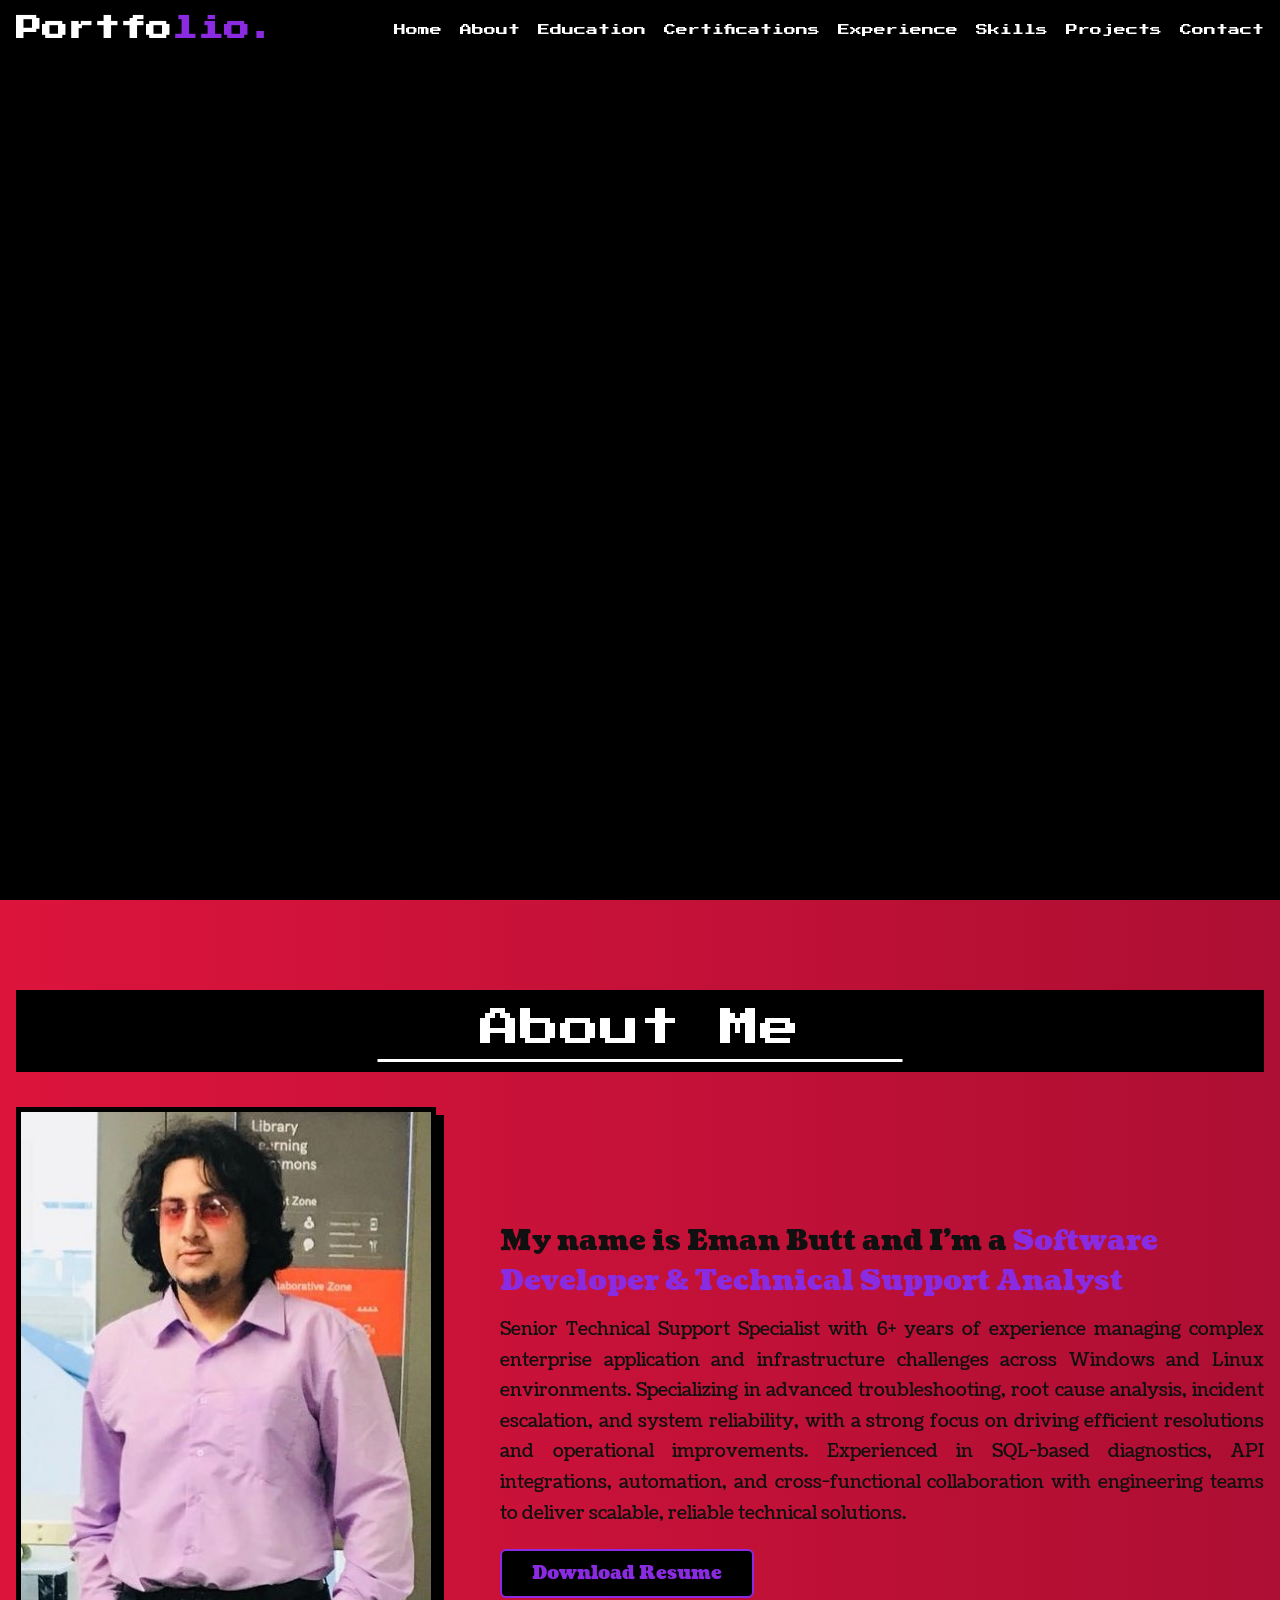
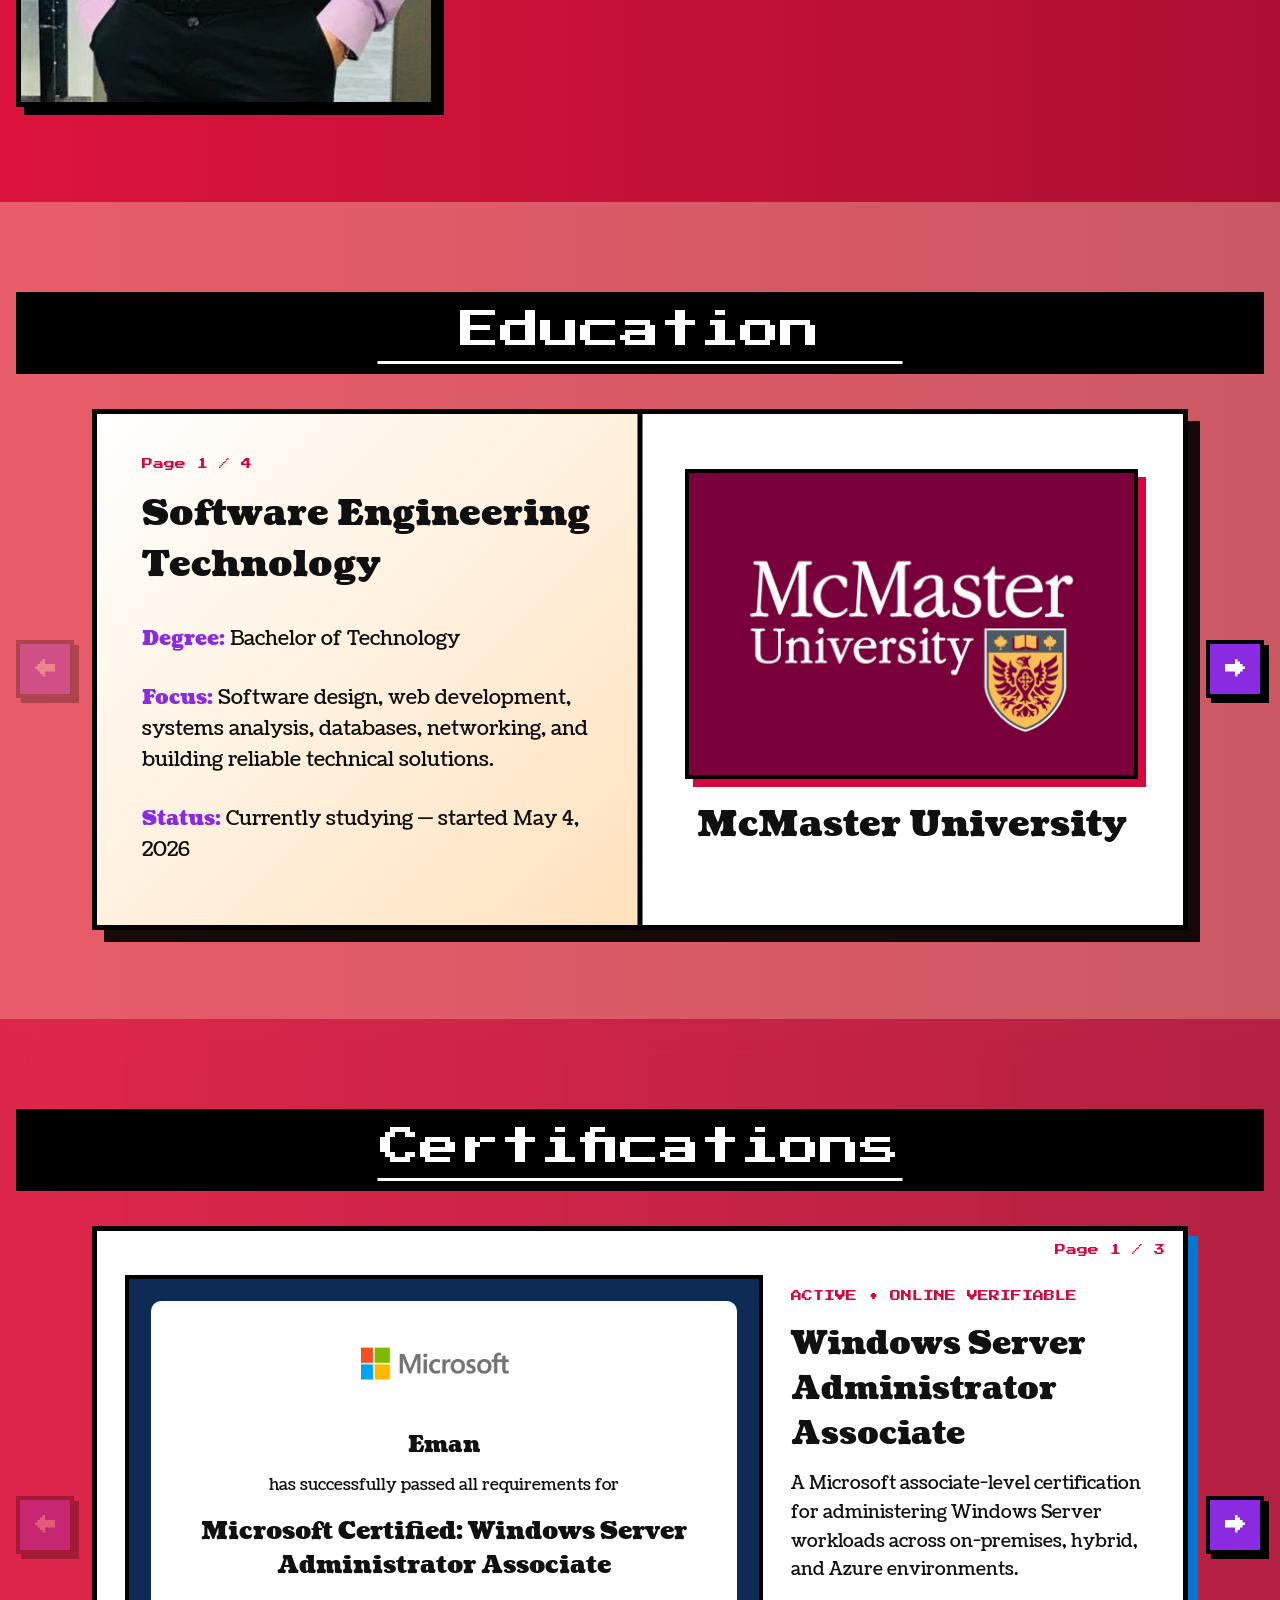
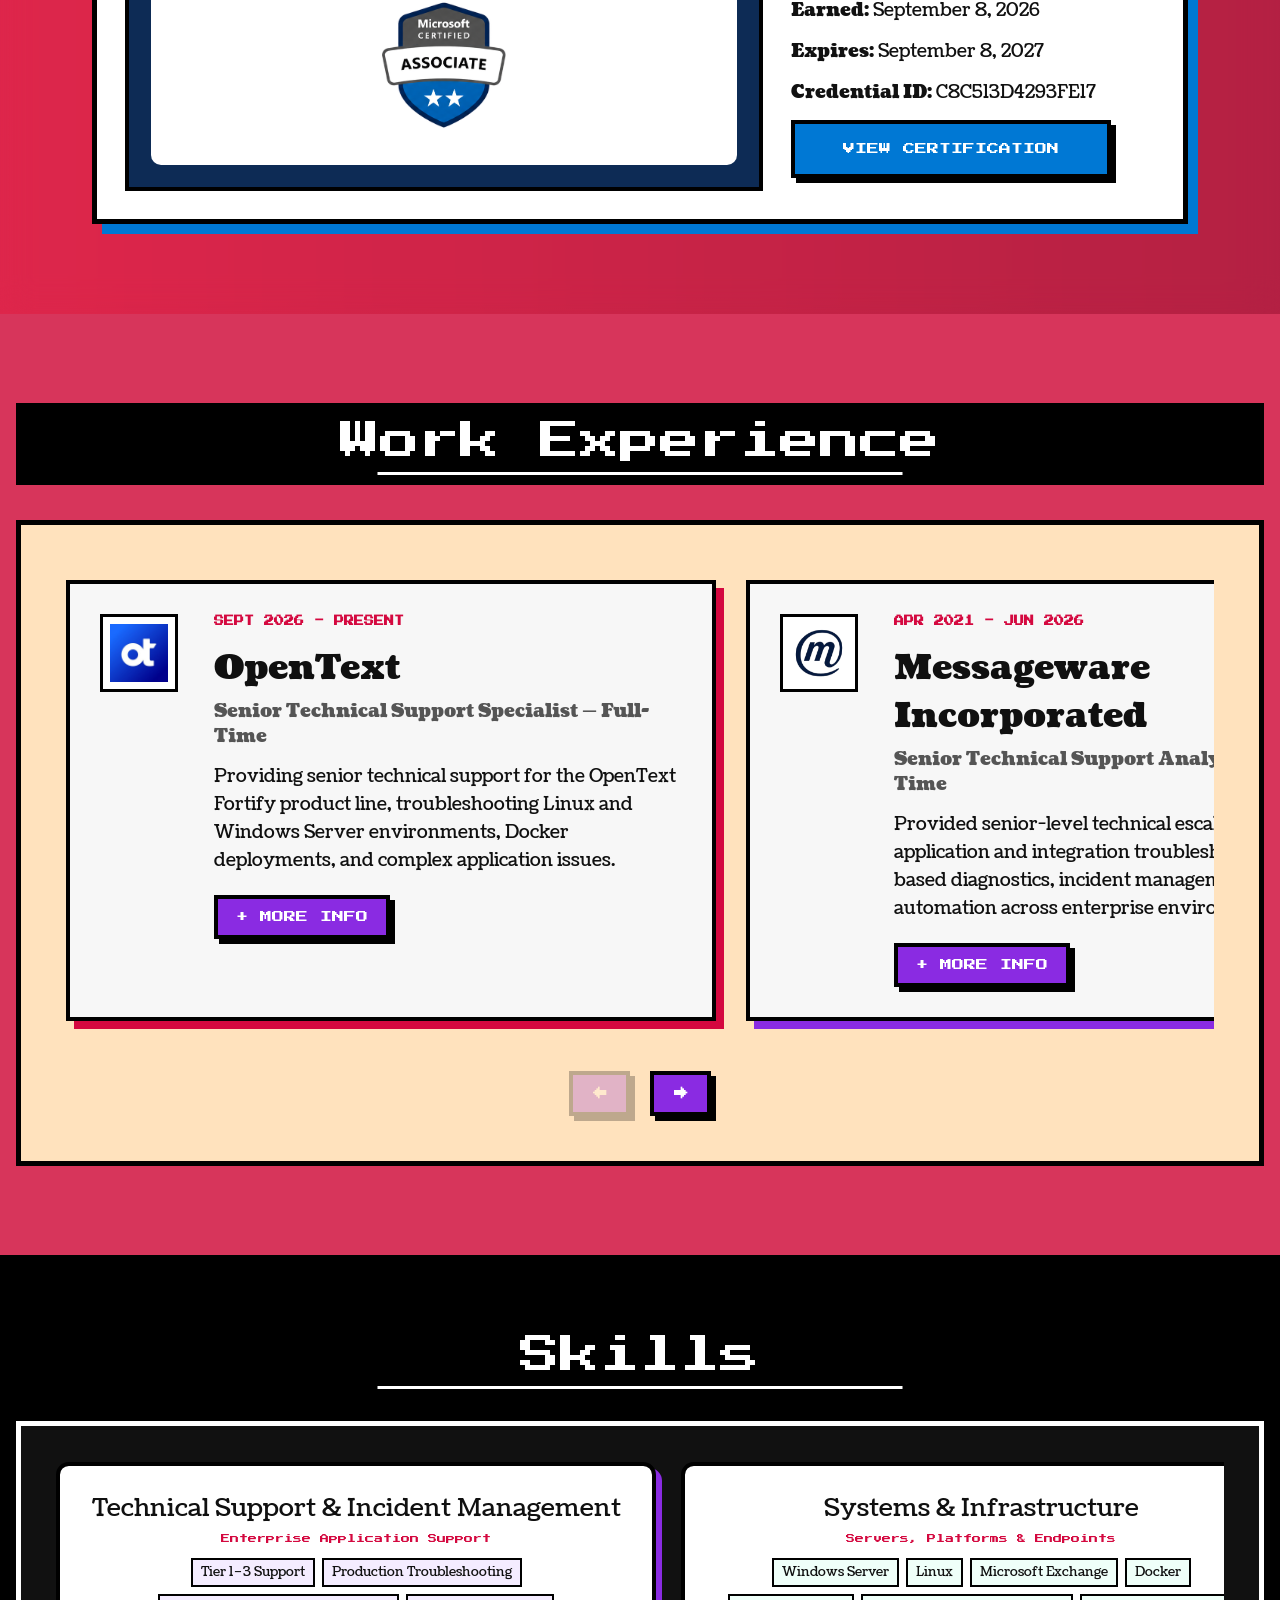
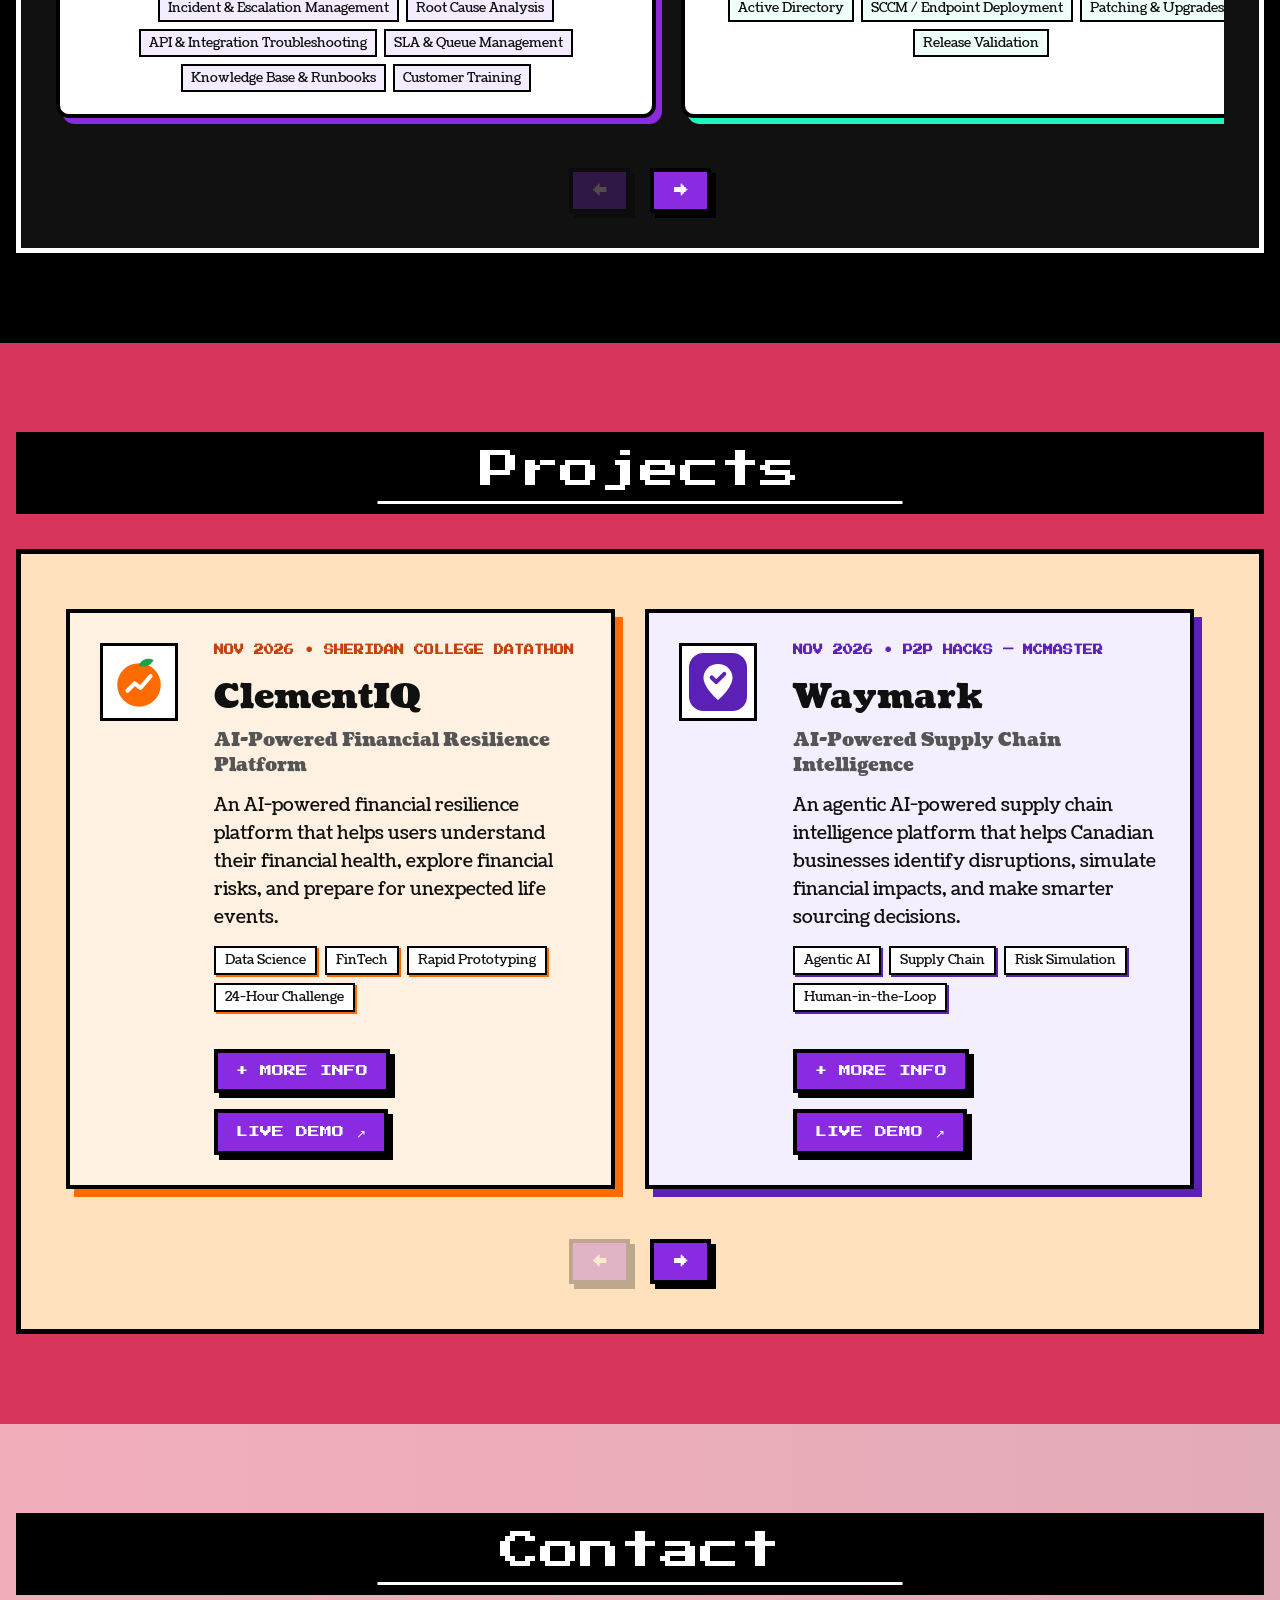
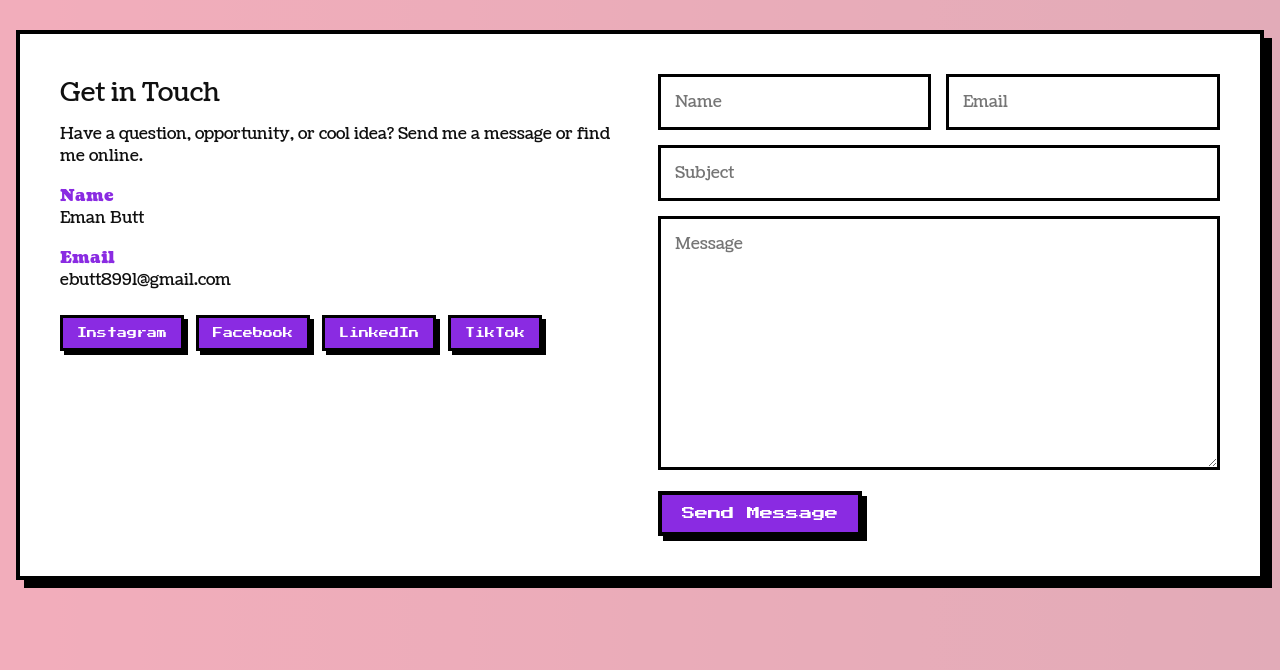
<file: index.html>
<!DOCTYPE html>
<html lang="en">
<head>
    <meta charset="UTF-8">
    <meta name="viewport" content="width=device-width, initial-scale=1.0">
    <title>Eman's Website</title>

    <link rel="stylesheet" href="css/all.css">
    <link rel="stylesheet" href="style.css">
    <link rel="stylesheet" href="https://fonts.googleapis.com/icon?family=Material+Icons">

    <script src="https://code.jquery.com/jquery-3.6.0.min.js"></script>
    <script defer src="script.js"></script>
</head>

<body>
    <div class="scroll-btn" aria-label="Scroll to top">ᐃ</div>

    <nav class="navbar">
        <div class="max-width">
            <div class="logo"><a href="#home">Portfo<span>lio.</span></a></div>

            <ul class="menu" id="siteMenu">
                <li><a href="#home" class="menu-link">Home</a></li>
                <li><a href="#about" class="menu-link">About</a></li>
                <li><a href="#education" class="menu-link">Education</a></li>
                <li><a href="#certifications" class="menu-link">Certifications</a></li>
                <li><a href="#experience" class="menu-link">Experience</a></li>
                <li><a href="#skills" class="menu-link">Skills</a></li>
                <li><a href="#projects" class="menu-link">Projects</a></li>
                <li><a href="#contactME" class="menu-link">Contact</a></li>
            </ul>

            <button type="button" class="menu-btn" aria-label="Open menu" aria-expanded="false" aria-controls="siteMenu">
                <i class="material-icons">dashboard</i>
            </button>
        </div>
    </nav>

    <section class="home" id="home">
        <video class="home-video" autoplay muted loop playsinline preload="auto">
            <source src="Welcome_Video_Portfolio.mp4" type="video/mp4">
            Your browser does not support the video tag.
        </video>
        <div class="home-overlay"></div>
    </section>

    <section class="about" id="about">
        <div class="max-width">
            <h2 class="title">About Me</h2>

            <div class="about-content">
                <div class="column left">
                    <img src="images/eman_p.jpg" alt="Eman Butt">
                </div>

                <div class="column right">
                    <div class="text">My name is Eman Butt and I'm a <span>Software Developer & Technical Support Analyst</span></div>
                    <p>
                        Senior Technical Support Specialist with 6+ years of experience managing complex enterprise application and infrastructure challenges across Windows and Linux environments.
                        Specializing in advanced troubleshooting, root cause analysis, incident escalation, and system reliability, with a strong focus on driving efficient resolutions and operational improvements.
                        Experienced in SQL-based diagnostics, API integrations, automation, and cross-functional collaboration with engineering teams to deliver scalable, reliable technical solutions.
                    </p>
                    <a class="resume-btn" href="Eman_Resume.pdf" download="Eman_Butt_Resume.pdf"><b>Download Resume</b></a>
                </div>
            </div>
        </div>
    </section>

    <section class="education" id="education">
        <div class="max-width">
            <h2 class="title2">Education</h2>

            <div class="book-wrap">
                <button class="book-btn book-prev" aria-label="Previous education page">←</button>

                <div class="book">
                    <div class="book-page book-info">
                        <span class="page-tag" id="eduPageTag">Page 1 / 4</span>
                        <h3 id="eduProgram">Software Engineering Technology</h3>

                        <div class="edu-line">
                            <strong>Degree:</strong>
                            <span id="eduDegree">Bachelor of Technology</span>
                        </div>

                        <div class="edu-line">
                            <strong>Focus:</strong>
                            <span id="eduFocus">Software design, web development, systems analysis, databases, networking, and building reliable technical solutions.</span>
                        </div>

                        <div class="edu-line">
                            <strong>Status:</strong>
                            <span id="eduStatus">Currently studying — started May 4, 2026</span>
                        </div>
                    </div>

                    <div class="book-page book-image">
                        <img id="eduImage" src="images/McMaster.jpg" alt="McMaster University">
                        <h3 id="eduSchool">McMaster University</h3>
                    </div>
                </div>

                <button class="book-btn book-next" aria-label="Next education page">→</button>
            </div>
        </div>
    </section>

    <section class="certifications" id="certifications">
        <div class="max-width">
            <h2 class="title7">Certifications</h2>

            <div class="book-wrap cert-wrap">
                <button type="button" class="book-btn cert-prev" aria-label="Previous certification" aria-controls="certPages">←</button>

                <div class="cert-section-one" id="certPages">
                    <article class="cert-frame cert-page" aria-labelledby="cert-winserver-title">
                        <span class="page-tag cert-page-tag">Page 1 / 3</span>

                        <div class="cert-preview">
                            <div class="cert-paper">
                                <img class="microsoft-logo" src="images/Microsoft_logo.png" alt="Microsoft logo">
                                <h3>Eman</h3>
                                <p>has successfully passed all requirements for</p>
                                <h2>Microsoft Certified: Windows Server Administrator Associate</h2>
                                <img class="cert-badge-img" src="images/msAssociateBadge.png" alt="Microsoft Certified Associate badge">
                            </div>
                        </div>

                        <div class="cert-info">
                            <div class="tag">ACTIVE • ONLINE VERIFIABLE</div>
                            <h3 id="cert-winserver-title">Windows Server Administrator Associate</h3>
                            <p>A Microsoft associate-level certification for administering Windows Server workloads across on-premises, hybrid, and Azure environments.</p>
                            <p><b>Earned:</b> September 8, 2026</p>
                            <p><b>Expires:</b> September 8, 2027</p>
                            <p><b>Credential ID:</b> C8C513D4293FE17</p>

                            <a class="verify-btn" href="https://learn.microsoft.com/api/credentials/share/en-us/Eman-7264/C8C513D4293FE17?sharingId=F417062C18BC229F" target="_blank" rel="noopener noreferrer" aria-label="View Windows Server Administrator Associate certification on Microsoft Learn (opens in a new tab)">
                                VIEW CERTIFICATION
                            </a>
                        </div>
                    </article>

                    <article class="cert-frame cert-page cert-scrum" aria-labelledby="cert-psm-title" aria-hidden="true">
                        <span class="page-tag cert-page-tag">Page 2 / 3</span>

                        <div class="cert-preview">
                            <div class="cert-paper">
                                <img class="scrum-logo" src="images/scrumorg_logo.png" alt="Scrum.org logo">
                                <h3>Eman</h3>
                                <p>has successfully passed all requirements for</p>
                                <h2>Professional Scrum Master™ I (PSM I)</h2>
                                <img class="cert-badge-img" src="images/psmIBadge.png" alt="Professional Scrum Master I (PSM I) badge">
                            </div>
                        </div>

                        <div class="cert-info">
                            <div class="tag">ONLINE VERIFIABLE • CREDLY</div>
                            <h3 id="cert-psm-title">Professional Scrum Master™ I</h3>
                            <p>A Scrum.org certification demonstrating a fundamental understanding of the Scrum framework and the Scrum Master accountability.</p>
                            <p><b>Issuer:</b> Scrum.org</p>
                            <p><b>Earned:</b> July 7, 2026</p>

                            <a class="verify-btn" href="https://www.credly.com/badges/7efb0cd0-0e75-4229-a37d-76ea6b24f099" target="_blank" rel="noopener noreferrer" aria-label="Verify Professional Scrum Master I badge on Credly (opens in a new tab)">
                                VERIFY ON CREDLY
                            </a>
                        </div>
                    </article>

                    <article class="cert-frame cert-page" aria-labelledby="cert-azure-title" aria-hidden="true">
                        <span class="page-tag cert-page-tag">Page 3 / 3</span>

                        <div class="cert-preview">
                            <div class="cert-paper">
                                <img class="microsoft-logo" src="images/Microsoft_logo.png" alt="Microsoft logo">
                                <h3>Eman</h3>
                                <p>has successfully passed all requirements for</p>
                                <h2>Microsoft Certified: Azure Fundamentals</h2>
                                <img class="cert-badge-img" src="images/msFundamentalsBadge.PNG" alt="Microsoft Certified Fundamentals badge">
                            </div>
                        </div>

                        <div class="cert-info">
                            <div class="tag">ACTIVE • ONLINE VERIFIABLE</div>
                            <h3 id="cert-azure-title">Azure Fundamentals</h3>
                            <p>A Microsoft certification showing foundational knowledge of cloud concepts, Azure services, security, pricing, and support.</p>
                            <p><b>Earned:</b> June 6, 2026</p>
                            <p><b>Credential ID:</b> 9BA1241370DFF7FB</p>

                            <a class="verify-btn" href="https://learn.microsoft.com/api/credentials/share/en-us/Eman-7264/9BA1241370DFF7FB?sharingId=F417062C18BC229F" target="_blank" rel="noopener noreferrer" aria-label="View Azure Fundamentals certification on Microsoft Learn (opens in a new tab)">
                                VIEW CERTIFICATION
                            </a>
                        </div>
                    </article>
                </div>

                <button type="button" class="book-btn cert-next" aria-label="Next certification" aria-controls="certPages">→</button>
            </div>
        </div>
    </section>

    <section class="experience" id="experience">
        <div class="max-width">
            <h2 class="title3">Work Experience</h2>

            <div class="work-section">
                <div class="work-track" id="workTrack">
                    <article class="work-card">
                        <div class="work-logo">
                            <img src="images/OpenText.png" alt="OpenText logo">
                        </div>

                        <div class="work-card-content">
                            <p class="date">SEPT 2026 - PRESENT</p>
                            <h3>OpenText</h3>
                            <p class="role">Senior Technical Support Specialist — Full-Time</p>
                            <p class="summary">
                                Providing senior technical support for the OpenText Fortify product line, troubleshooting Linux and Windows Server environments, Docker deployments, and complex application issues.
                            </p>
                            <button class="more-btn" data-modal="opentext-modal">+ MORE INFO</button>
                        </div>
                    </article>

                    <article class="work-card">
                        <div class="work-logo">
                            <img src="images/messageware.png" alt="Messageware Incorporated logo">
                        </div>

                        <div class="work-card-content">
                            <p class="date">APR 2021 - JUN 2026</p>
                            <h3>Messageware Incorporated</h3>
                            <p class="role">Senior Technical Support Analyst — Full-Time</p>
                            <p class="summary">
                                Provided senior-level technical escalation, application and integration troubleshooting, SQL-based diagnostics, incident management, and automation across enterprise environments.
                            </p>
                            <button class="more-btn" data-modal="messageware-modal">+ MORE INFO</button>
                        </div>
                    </article>

                    <article class="work-card">
                        <div class="work-logo">
                            <img src="images/moen.png" alt="MOEN logo">
                        </div>

                        <div class="work-card-content">
                            <p class="date">APR 2020 - SEPT 2020</p>
                            <h3>MOEN Incorporated</h3>
                            <p class="role">IT - Technical Support — Co-op</p>
                            <p class="summary">
                                Desktop support, user onboarding, PC deployment, asset tracking, Microsoft Office troubleshooting, and remote/in-person support.
                            </p>
                            <button class="more-btn" data-modal="moen-modal">+ MORE INFO</button>
                        </div>
                    </article>

                    <article class="work-card">
                        <div class="work-logo">
                            <img src="images/peel.png" alt="Region of Peel logo">
                        </div>

                        <div class="work-card-content">
                            <p class="date">AUG 2019 - JAN 2020</p>
                            <h3>Region of Peel</h3>
                            <p class="role">Technology Service Centre Analyst — Co-op</p>
                            <p class="summary">
                                Public-sector technical support, ticket handling, Active Directory assistance, device troubleshooting, and customer-focused service delivery.
                            </p>
                            <button class="more-btn" data-modal="peel-modal">+ MORE INFO</button>
                        </div>
                    </article>

                    <article class="work-card">
                        <div class="work-logo">
                            <img src="images/Rogers.png" alt="Rogers Communications logo">
                        </div>

                        <div class="work-card-content">
                            <p class="date">JAN 2019 - APR 2019</p>
                            <h3>Rogers Communications</h3>
                            <p class="role">OTWA Network Operations Centre Specialist (NOC) — Co-op</p>
                            <p class="summary">
                                Network operations monitoring, BMC Remedy tickets, incident tracking, escalation support, and NOC workflow exposure.
                            </p>
                            <button class="more-btn" data-modal="rogers-modal">+ MORE INFO</button>
                        </div>
                    </article>
                </div>

                <div class="controls">
                    <button type="button" class="work-prev" aria-label="Previous work card" aria-controls="workTrack">←</button>
                    <span class="carousel-status" id="workStatus" aria-live="polite"></span>
                    <button type="button" class="work-next" aria-label="Next work card" aria-controls="workTrack">→</button>
                </div>
            </div>
        </div>
    </section>

    <div id="opentext-modal" class="modal" aria-hidden="true" role="dialog" aria-modal="true" aria-labelledby="opentext-modal-title">
        <div class="modal-box">
            <button class="close-modal" type="button" aria-label="Close popup">X</button>
            <p class="date">SEPT 2026 - PRESENT</p>
            <h2 id="opentext-modal-title">OpenText</h2>
            <h3>Senior Technical Support Specialist</h3>
            <p class="modal-summary">Providing senior technical support for the OpenText Fortify product line, troubleshooting Linux and Windows Server environments, Docker deployments, and complex application issues.</p>
            <ul class="fun-list">
                <li>🛡️ Provide senior technical support for OpenText's Fortify product line, investigating and troubleshooting complex product and customer-environment issues.</li>
                <li>🖥️ Troubleshoot application and environment issues across Linux and Windows Server platforms.</li>
                <li>🐳 Investigate containerized application environments and deployment-related issues involving Docker.</li>
                <li>🔍 Analyze technical logs, configurations, and system behavior to help identify root causes and support issue resolution.</li>
                <li>🤝 Collaborate with internal technical teams to investigate complex cases and communicate findings and troubleshooting steps.</li>
            </ul>
        </div>
    </div>

    <div id="messageware-modal" class="modal" aria-hidden="true" role="dialog" aria-modal="true" aria-labelledby="messageware-modal-title">
        <div class="modal-box">
            <button class="close-modal" type="button" aria-label="Close popup">X</button>
            <p class="date">APR 2021 - JUN 2026</p>
            <h2 id="messageware-modal-title">Messageware Incorporated</h2>
            <h3>Senior Technical Support Analyst</h3>
            <p class="modal-summary">Provided senior-level technical escalation, application and integration troubleshooting, SQL-based diagnostics, incident management, and automation across enterprise environments.</p>

            <h4 class="modal-group">Escalation &amp; Incident Management</h4>
            <ul class="fun-list">
                <li>⚡ Served as the primary technical escalation point for high-priority, complex incidents across application, integration, and infrastructure layers, investigating issues end-to-end and driving resolution while keeping Engineering focused on feature development.</li>
                <li>📋 Managed and prioritized incident queues using internal ticketing tools, ensuring SLA compliance, minimal backlog, and consistent customer communication regarding case status and resolution timelines.</li>
                <li>🤝 Collaborated cross-functionally with Engineering, infrastructure, and vendor teams to resolve complex technical issues and improve operational processes.</li>
            </ul>

            <h4 class="modal-group">Diagnostics &amp; Troubleshooting</h4>
            <ul class="fun-list">
                <li>🔍 Conducted thorough root cause analyses of recurring issues using log analysis, SQL queries, debugger output, and configuration reviews; implemented fixes or documented preventive measures to reduce recurrence.</li>
                <li>🔌 Troubleshot API and application integration issues by reviewing payloads, responses, and data flows to diagnose and resolve customer-reported problems.</li>
                <li>🗄️ Wrote and executed complex SQL queries in Microsoft SQL Server for data-level troubleshooting, validation, and reporting during customer escalations.</li>
                <li>📬 Supported Microsoft Exchange environments, including mail-flow diagnostics, configuration troubleshooting, and access issue resolution.</li>
            </ul>

            <h4 class="modal-group">Automation &amp; Tooling</h4>
            <ul class="fun-list">
                <li>🩺 Built a server health monitoring tool using C#/.NET to proactively identify system issues before they affected customers, reducing reactive support work.</li>
                <li>🤖 Developed PowerShell scripts to automate recurring administrative tasks and maintenance workflows, improving operational efficiency.</li>
            </ul>

            <h4 class="modal-group">Documentation, Training &amp; Releases</h4>
            <ul class="fun-list">
                <li>🐞 Produced detailed defect reports, reproduction steps, and diagnostic summaries for Engineering, enabling efficient resolution without requiring engineers to repeat investigations.</li>
                <li>🧠 Created and maintained knowledge-base articles, troubleshooting guides, runbooks, and internal SOPs; identified recurring escalation patterns and opportunities for process improvement.</li>
                <li>🎓 Delivered customer training during product trials, configuration changes, and deployments, and provided clear communication throughout complex technical investigations.</li>
                <li>🚀 Performed software installations, patching, upgrades, and release validation; maintained detailed troubleshooting and resolution documentation in CRM and knowledge-base systems.</li>
            </ul>
        </div>
    </div>

    <div id="moen-modal" class="modal" aria-hidden="true">
        <div class="modal-box">
            <button class="close-modal" type="button" aria-label="Close popup">X</button>
            <p class="date">APR 2020 - SEPT 2020</p>
            <h2>MOEN Incorporated</h2>
            <h3>IT - Technical Support</h3>
            <p class="modal-summary">Co-op role supporting employees across Canada and Latin America with desktop, hardware, software, and onboarding needs.</p>
            <ul class="fun-list">
                <li>💻 Provided Level 1 desktop and end-user support for hardware, software, and operating system issues.</li>
                <li>🧩 Troubleshot Microsoft Office, Windows OS, and common application issues.</li>
                <li>📦 Deployed, configured, and prepared PCs and laptops for new employee onboarding.</li>
                <li>🌎 Supported users through both remote and in-person troubleshooting sessions.</li>
                <li>📝 Documented resolved issues and followed support procedures and escalation processes.</li>
                <li>🤝 Helped keep support friendly, clear, and fast during the co-op term.</li>
            </ul>
        </div>
    </div>

    <div id="peel-modal" class="modal" aria-hidden="true">
        <div class="modal-box">
            <button class="close-modal" type="button" aria-label="Close popup">X</button>
            <p class="date">AUG 2019 - JAN 2020</p>
            <h2>Region of Peel</h2>
            <h3>Technology Service Centre Analyst</h3>
            <p class="modal-summary">Co-op role delivering front-line technical support across a large public-sector environment.</p>
            <ul class="fun-list">
                <li>🎧 Provided Level 1 support to clients across multiple departments.</li>
                <li>✅ Resolved 750+ support requests through in-person and remote troubleshooting.</li>
                <li>📱 Troubleshot Windows desktops, laptops, mobile devices, and iPads.</li>
                <li>👤 Assisted with Active Directory account tasks, access control, and permissions.</li>
                <li>🧾 Logged, tracked, and updated support tickets using internal ticketing tools.</li>
                <li>🔄 Supported patching, updates, and routine maintenance with senior IT staff.</li>
            </ul>
        </div>
    </div>

    <div id="rogers-modal" class="modal" aria-hidden="true">
        <div class="modal-box">
            <button class="close-modal" type="button" aria-label="Close popup">X</button>
            <p class="date">JAN 2019 - APR 2019</p>
            <h2>Rogers Communications</h2>
            <h3>OTWA Network Operations Centre Specialist (NOC)</h3>
            <p class="modal-summary">Co-op role focused on NOC monitoring, incident tracking, and network operations support.</p>
            <ul class="fun-list">
                <li>📡 Used BMC Remedy to log, track, and update NOC incidents.</li>
                <li>🧯 Assisted with 20+ network-related incidents using troubleshooting and escalation procedures.</li>
                <li>🚨 Monitored network alerts and system notifications, escalating issues when needed.</li>
                <li>📋 Maintained accurate incident notes to support reporting and continuity.</li>
                <li>🤜🤛 Collaborated with NOC team members to support service-impacting events.</li>
            </ul>
        </div>
    </div>

    <section class="skills" id="skills">
        <div class="max-width">
            <h2 class="title4">Skills</h2>

            <div class="skills-carousel">
                <div class="skills-track" id="skillsTrack">
                    <article class="skills-card accent-purple">
                        <div class="text">Technical Support &amp; Incident Management</div>
                        <p class="skill-subtitle">Enterprise Application Support</p>
                        <ul class="skill-list">
                            <li>Tier 1–3 Support</li>
                            <li>Production Troubleshooting</li>
                            <li>Incident &amp; Escalation Management</li>
                            <li>Root Cause Analysis</li>
                            <li>API &amp; Integration Troubleshooting</li>
                            <li>SLA &amp; Queue Management</li>
                            <li>Knowledge Base &amp; Runbooks</li>
                            <li>Customer Training</li>
                        </ul>
                    </article>

                    <article class="skills-card accent-mint">
                        <div class="text">Systems &amp; Infrastructure</div>
                        <p class="skill-subtitle">Servers, Platforms &amp; Endpoints</p>
                        <ul class="skill-list">
                            <li>Windows Server</li>
                            <li>Linux</li>
                            <li>Microsoft Exchange</li>
                            <li>Docker</li>
                            <li>Active Directory</li>
                            <li>SCCM / Endpoint Deployment</li>
                            <li>Patching &amp; Upgrades</li>
                            <li>Release Validation</li>
                        </ul>
                    </article>

                    <article class="skills-card accent-pink">
                        <div class="text">Networking</div>
                        <p class="skill-subtitle">Connectivity &amp; Network Operations</p>
                        <ul class="skill-list">
                            <li>LAN / WLAN Troubleshooting</li>
                            <li>Firewall Troubleshooting</li>
                            <li>VPN Validation</li>
                            <li>NOC Monitoring</li>
                            <li>Incident Tracking (BMC Remedy)</li>
                        </ul>
                    </article>

                    <article class="skills-card accent-purple">
                        <div class="text">Databases</div>
                        <p class="skill-subtitle">SQL &amp; Data Troubleshooting</p>
                        <ul class="skill-list">
                            <li>Microsoft SQL Server</li>
                            <li>MySQL</li>
                            <li>Microsoft Access</li>
                            <li>Complex SQL Queries</li>
                            <li>Data Validation &amp; Reporting</li>
                        </ul>
                    </article>

                    <article class="skills-card accent-mint">
                        <div class="text">Programming &amp; Development</div>
                        <p class="skill-subtitle">Languages &amp; Frameworks</p>
                        <ul class="skill-list">
                            <li>C#</li>
                            <li>ASP.NET / .NET</li>
                            <li>JavaScript</li>
                            <li>Java</li>
                            <li>Swift</li>
                            <li>Kotlin</li>
                            <li>HTML</li>
                            <li>CSS</li>
                        </ul>
                    </article>

                    <article class="skills-card accent-pink">
                        <div class="text">Automation &amp; Tooling</div>
                        <p class="skill-subtitle">Scripting &amp; Process Improvement</p>
                        <ul class="skill-list">
                            <li>PowerShell Scripting</li>
                            <li>Test Automation Scripts</li>
                            <li>Debugging</li>
                            <li>Log Analysis</li>
                            <li>Server Health Monitoring (C#/.NET)</li>
                            <li>Process Improvement</li>
                        </ul>
                    </article>

                    <article class="skills-card accent-mint ai-card">
                        <div class="text">Artificial Intelligence &amp; AI Tools</div>
                        <p class="skill-subtitle">AI &amp; Intelligent Applications</p>
                        <ul class="skill-list">
                            <li>Generative AI &amp; LLMs</li>
                            <li>AI-Assisted Development &amp; Debugging</li>
                            <li>Prompt Engineering</li>
                            <li>AI Agent Workflows</li>
                            <li>AI Integration &amp; Prototyping</li>
                            <li>Human-in-the-Loop AI Systems</li>
                            <li>AI-Assisted Data Analysis</li>
                            <li>AI-Powered Decision Support</li>
                        </ul>
                    </article>
                </div>

                <div class="controls">
                    <button type="button" class="skills-prev" aria-label="Previous skill card" aria-controls="skillsTrack">←</button>
                    <span class="carousel-status" id="skillsStatus" aria-live="polite"></span>
                    <button type="button" class="skills-next" aria-label="Next skill card" aria-controls="skillsTrack">→</button>
                </div>
            </div>
        </div>
    </section>

    <section class="projects" id="projects">
        <div class="max-width">
            <h2 class="title5">Projects</h2>

            <div class="work-section">
                <div class="work-track project-track" id="projectsTrack">
                    <article class="work-card project-card project-clementiq" aria-labelledby="proj-clementiq-title">
                        <div class="work-logo">
                            <img src="images/projects/clementiq-logo.svg" alt="ClementIQ logo: orange circle with a rising trend line and a green leaf">
                        </div>

                        <div class="work-card-content">
                            <p class="date">NOV 2026 • SHERIDAN COLLEGE DATATHON</p>
                            <h3 id="proj-clementiq-title">ClementIQ</h3>
                            <p class="role">AI-Powered Financial Resilience Platform</p>
                            <p class="summary">
                                An AI-powered financial resilience platform that helps users understand their financial health, explore financial risks, and prepare for unexpected life events.
                            </p>
                            <ul class="project-tags" aria-label="Project categories">
                                <li>Data Science</li>
                                <li>FinTech</li>
                                <li>Rapid Prototyping</li>
                                <li>24-Hour Challenge</li>
                            </ul>
                            <div class="project-actions">
                                <button type="button" class="more-btn" data-modal="clementiq-modal">+ MORE INFO</button>
                                <a class="project-link" href="https://clementiq-bright-horizon.lovable.app/" target="_blank" rel="noopener noreferrer" aria-label="ClementIQ live demo (opens in a new tab)">LIVE DEMO ↗</a>
                            </div>
                        </div>
                    </article>

                    <article class="work-card project-card project-waymark" aria-labelledby="proj-waymark-title">
                        <div class="work-logo">
                            <img src="images/projects/waymark-logo.svg" alt="Waymark logo: white map pin with a check mark on a violet square">
                        </div>

                        <div class="work-card-content">
                            <p class="date">NOV 2026 • P2P HACKS — MCMASTER</p>
                            <h3 id="proj-waymark-title">Waymark</h3>
                            <p class="role">AI-Powered Supply Chain Intelligence</p>
                            <p class="summary">
                                An agentic AI-powered supply chain intelligence platform that helps Canadian businesses identify disruptions, simulate financial impacts, and make smarter sourcing decisions.
                            </p>
                            <ul class="project-tags" aria-label="Project categories">
                                <li>Agentic AI</li>
                                <li>Supply Chain</li>
                                <li>Risk Simulation</li>
                                <li>Human-in-the-Loop</li>
                            </ul>
                            <div class="project-actions">
                                <button type="button" class="more-btn" data-modal="waymark-modal">+ MORE INFO</button>
                                <a class="project-link" href="https://waymark-wonder-final.lovable.app/" target="_blank" rel="noopener noreferrer" aria-label="Waymark live demo (opens in a new tab)">LIVE DEMO ↗</a>
                            </div>
                        </div>
                    </article>

                    <article class="work-card project-card project-sfi" aria-labelledby="proj-sfi-title">
                        <div class="work-logo">
                            <img src="images/projects/sfi-dispatch-logo.svg" alt="SFI dispatch project icon: red route arc above the letters SFI on a graphite square">
                        </div>

                        <div class="work-card-content">
                            <p class="date">OCT 2026 • MCMASTER ENGINEERING MINI-CHALLENGE</p>
                            <h3 id="proj-sfi-title">SFI International</h3>
                            <p class="role">Intelligent Freight Dispatch &amp; Optimization Platform</p>
                            <p class="summary">
                                An intelligent freight dispatch platform that uses AI-assisted analysis, profitability modelling, and operational constraints to optimize load selection and fleet assignments.
                            </p>
                            <ul class="project-tags" aria-label="Technologies">
                                <li>Python</li>
                                <li>FastAPI</li>
                                <li>React</li>
                                <li>PostgreSQL</li>
                                <li>OR-Tools</li>
                            </ul>
                            <div class="project-actions">
                                <button type="button" class="more-btn" data-modal="sfi-modal">+ MORE INFO</button>
                                <a class="project-link" href="https://github.com/emanbutt8991-dotcom/sfi-challenge" target="_blank" rel="noopener noreferrer" aria-label="SFI International project on GitHub (opens in a new tab)">GITHUB ↗</a>
                            </div>
                        </div>
                    </article>

                    <article class="work-card project-card project-forgenorth" aria-labelledby="proj-forgenorth-title">
                        <div class="work-logo">
                            <img src="images/projects/forgenorth-logo.svg" alt="ForgeNorth logo: white factory icon on a red square">
                        </div>

                        <div class="work-card-content">
                            <p class="date">OCT 2026 • NOVAFORGE AI VENTURE LAB × MY CREATIVE BANK</p>
                            <h3 id="proj-forgenorth-title">Forge<span class="forge-accent">North</span></h3>
                            <p class="role">AI-Powered Manufacturing Intelligence</p>
                            <p class="summary">
                                An AI-powered manufacturing intelligence platform helping Canadian businesses identify import-replacement opportunities and evaluate manufacturing expansion decisions.
                            </p>
                            <ul class="project-tags" aria-label="Project categories">
                                <li>Manufacturing</li>
                                <li>Trade Data</li>
                                <li>Explainable AI</li>
                                <li>Financial Modelling</li>
                            </ul>
                            <div class="project-actions">
                                <button type="button" class="more-btn" data-modal="forgenorth-modal">+ MORE INFO</button>
                                <a class="project-link" href="https://reshore-catalyst.lovable.app/" target="_blank" rel="noopener noreferrer" aria-label="ForgeNorth live demo (opens in a new tab)">LIVE DEMO ↗</a>
                            </div>
                        </div>
                    </article>

                    <article class="work-card project-card project-bugrep" aria-labelledby="proj-bugrep-title">
                        <div class="work-logo project-mark" aria-hidden="true">
                            <span>&lt;BUG/&gt;<br>REP</span>
                        </div>

                        <div class="work-card-content">
                            <p class="date">SEPT 2026 • IBM BOB 2.0 HACKATHON</p>
                            <h3 id="proj-bugrep-title">BugRep-AI</h3>
                            <p class="role">AI-Powered Autonomous Bug Repair</p>
                            <p class="summary">
                                An AI-powered debugging platform that transforms natural-language bug reports into verified, human-approved code repairs using automated investigation and testing.
                            </p>
                            <ul class="project-tags" aria-label="Project categories">
                                <li>IBM Bob</li>
                                <li>Test-Driven Repair</li>
                                <li>Sandboxing</li>
                                <li>Human-in-the-Loop</li>
                            </ul>
                            <div class="project-actions">
                                <button type="button" class="more-btn" data-modal="bugrep-modal">+ MORE INFO</button>
                                <a class="project-link" href="https://bugrep-ai.linglao.org/" target="_blank" rel="noopener noreferrer" aria-label="BugRep-AI live project (opens in a new tab)">LIVE DEMO ↗</a>
                            </div>
                        </div>
                    </article>
                </div>

                <div class="controls">
                    <button type="button" class="projects-prev" aria-label="Previous project card" aria-controls="projectsTrack">←</button>
                    <span class="carousel-status" id="projectsStatus" aria-live="polite"></span>
                    <button type="button" class="projects-next" aria-label="Next project card" aria-controls="projectsTrack">→</button>
                </div>
            </div>
        </div>
    </section>

    <div id="waymark-modal" class="modal" aria-hidden="true" role="dialog" aria-modal="true" aria-labelledby="waymark-modal-title">
        <div class="modal-box project-modal project-waymark">
            <button class="close-modal" type="button" aria-label="Close popup">X</button>
            <p class="date">NOV 2026 • P2P HACKS — MCMASTER UNIVERSITY</p>
            <h2 id="waymark-modal-title">Waymark</h2>
            <h3>AI-Powered Supply Chain Intelligence</h3>
            <p class="project-meta"><b>Team:</b> The Seed</p>
            <p class="modal-summary">Developed Waymark at P2P Hacks at McMaster University as part of Team The Seed. Waymark is an agentic AI platform that helps Canadian small and medium-sized businesses identify supply chain risks, understand their financial impact before disruptions occur, and discover better sourcing alternatives.</p>

            <h4 class="modal-group">Technical Highlights</h4>
            <ul class="fun-list">
                <li>🗺️ Built a supply chain command center combining suppliers, shipments, transportation routes, costs, and emissions into a unified dashboard with an interactive map.</li>
                <li>🌪️ Developed a risk simulator supporting 10 disruption scenarios, including tariff increases, port closures, and supplier delays, to estimate additional costs, delivery impacts, and potential inventory shortfalls.</li>
                <li>🤖 Integrated an AI agent hub compatible with Claude, GPT, Gemini, and Grok, enabling users to ask questions in natural language while the system runs analytical tools and displays evidence.</li>
                <li>🌐 Created a global risk intelligence feature that connects relevant trade, shipping, and weather developments with a company's suppliers and transportation routes.</li>
                <li>✅ Designed an explainable, human-in-the-loop decision workflow where calculation engines generate figures, AI explains results, and users approve alerts before they are sent.</li>
                <li>🔗 Built integration capabilities for QuickBooks, Shopify, Salesforce, Slack, and Microsoft Teams, alongside CSV/Excel import and multilingual support for six languages.</li>
            </ul>

            <h4 class="modal-group">AI Models &amp; Integrations</h4>
            <ul class="project-tags">
                <li>Claude</li><li>GPT</li><li>Gemini</li><li>Grok</li><li>QuickBooks</li><li>Shopify</li><li>Salesforce</li><li>Slack</li><li>Microsoft Teams</li>
            </ul>

            <div class="project-actions">
                <a class="project-link" href="https://waymark-wonder-final.lovable.app/" target="_blank" rel="noopener noreferrer" aria-label="Waymark live demo (opens in a new tab)">LIVE DEMO ↗</a>
            </div>
        </div>
    </div>

    <div id="sfi-modal" class="modal" aria-hidden="true" role="dialog" aria-modal="true" aria-labelledby="sfi-modal-title">
        <div class="modal-box project-modal project-sfi">
            <button class="close-modal" type="button" aria-label="Close popup">X</button>
            <p class="date">OCT 2026 • MCMASTER ENGINEERING MINI-CHALLENGE</p>
            <h2 id="sfi-modal-title">SFI International</h2>
            <h3>Intelligent Freight Dispatch &amp; Optimization Platform</h3>
            <p class="modal-summary">Developed an intelligent freight dispatch platform for the SFI International McMaster Engineering Mini-Challenge in October 2026. Built a real-time system that evaluates freight opportunities, optimizes fleet assignments, and supports automated dispatch decisions.</p>

            <h4 class="modal-group">Technical Highlights</h4>
            <ul class="fun-list">
                <li>🚚 Evaluated freight loads against operational constraints and business objectives.</li>
                <li>🧭 Developed intelligent fleet assignment and dispatch workflows.</li>
                <li>🤖 Applied AI-assisted analysis to improve freight decision-making.</li>
                <li>💰 Incorporated profitability modelling into dispatch evaluations.</li>
                <li>🗺️ Integrated live analytics and route visualization.</li>
                <li>🧪 Included automated testing to validate critical system behavior.</li>
            </ul>

            <h4 class="modal-group">Technologies &amp; Tools</h4>
            <ul class="project-tags">
                <li>Python</li><li>FastAPI</li><li>React</li><li>TypeScript</li><li>PostgreSQL</li><li>OR-Tools</li><li>MapLibre</li><li>pytest</li>
            </ul>

            <div class="project-actions">
                <a class="project-link" href="https://github.com/emanbutt8991-dotcom/sfi-challenge" target="_blank" rel="noopener noreferrer" aria-label="SFI International project on GitHub (opens in a new tab)">GITHUB ↗</a>
            </div>
        </div>
    </div>

    <div id="forgenorth-modal" class="modal" aria-hidden="true" role="dialog" aria-modal="true" aria-labelledby="forgenorth-modal-title">
        <div class="modal-box project-modal project-forgenorth">
            <button class="close-modal" type="button" aria-label="Close popup">X</button>
            <p class="date">OCT 2026 • NOVAFORGE AI VENTURE LAB × MY CREATIVE BANK</p>
            <h2 id="forgenorth-modal-title">Forge<span class="forge-accent">North</span></h2>
            <h3>AI-Powered Manufacturing Intelligence</h3>
            <p class="modal-summary">Developed ForgeNorth as part of the NovaForge AI Venture Lab × My Creative Bank initiative. ForgeNorth helps Canadian manufacturers identify and evaluate business opportunities created by changing trade conditions and tariffs.</p>

            <h4 class="modal-group">Technical Highlights</h4>
            <ul class="fun-list">
                <li>🏭 Built a platform connecting trade and market data with manufacturer-specific capabilities to identify potential import-replacement opportunities.</li>
                <li>🤖 Integrated AI-assisted analysis to assess product feasibility, investor alignment, and business readiness using fit scores, risk indicators, and confidence levels.</li>
                <li>🧭 Designed an opportunity discovery and decision-support workflow that helps manufacturers progress from market research to business planning.</li>
                <li>💰 Incorporated financial modelling, funding-program matching, and investor-facing insights.</li>
                <li>🔍 Emphasized explainable AI and human review by displaying uncertainty and supporting evidence for assessments.</li>
            </ul>

            <div class="project-actions">
                <a class="project-link" href="https://reshore-catalyst.lovable.app/" target="_blank" rel="noopener noreferrer" aria-label="ForgeNorth live demo (opens in a new tab)">LIVE DEMO ↗</a>
            </div>
        </div>
    </div>

    <div id="bugrep-modal" class="modal" aria-hidden="true" role="dialog" aria-modal="true" aria-labelledby="bugrep-modal-title">
        <div class="modal-box project-modal project-bugrep">
            <button class="close-modal" type="button" aria-label="Close popup">X</button>
            <p class="date">SEPT 2026 • IBM BOB 2.0 HACKATHON</p>
            <h2 id="bugrep-modal-title">BugRep-AI</h2>
            <h3>AI-Powered Autonomous Bug Repair</h3>
            <p class="project-meta"><b>Duration:</b> 48-hour hackathon</p>
            <p class="modal-summary">Developed BugRep-AI as part of a team during the 48-hour IBM Bob 2.0 Hackathon in September 2026. The platform transforms natural-language bug reports into tested, human-approved code repairs.</p>

            <h4 class="modal-group">Technical Highlights</h4>
            <ul class="fun-list">
                <li>🤖 Built an AI-assisted workflow using IBM Bob to investigate bugs, identify root causes, generate fixes, and validate repairs through automated testing.</li>
                <li>🧪 Implemented a test-driven verification process that reproduces bugs with failing tests and validates fixes using the same locked test cases.</li>
                <li>✅ Designed a human-in-the-loop approval system that allows developers to review proposed code changes before repairs are applied.</li>
                <li>📂 Supported workflows involving GitHub repositories, local IDE workspaces, and uploaded project files.</li>
                <li>🔐 Incorporated sandboxed execution, SHA-256 test integrity checks, and evidence reports to improve transparency and reliability.</li>
            </ul>

            <h4 class="modal-group">Technologies &amp; Tools</h4>
            <ul class="project-tags">
                <li>IBM Bob</li><li>GitHub</li><li>Automated Testing</li><li>Sandboxed Execution</li><li>SHA-256</li>
            </ul>

            <div class="project-actions">
                <a class="project-link" href="https://bugrep-ai.linglao.org/" target="_blank" rel="noopener noreferrer" aria-label="BugRep-AI live project (opens in a new tab)">LIVE DEMO ↗</a>
            </div>
        </div>
    </div>

    <div id="clementiq-modal" class="modal" aria-hidden="true" role="dialog" aria-modal="true" aria-labelledby="clementiq-modal-title">
        <div class="modal-box project-modal project-clementiq">
            <button class="close-modal" type="button" aria-label="Close popup">X</button>
            <p class="date">NOV 2026 • SHERIDAN COLLEGE DATATHON</p>
            <h2 id="clementiq-modal-title">ClementIQ</h2>
            <h3>AI-Powered Financial Resilience Platform</h3>
            <p class="project-meta"><b>Team:</b> IT Akatsuki &nbsp;•&nbsp; <b>Duration:</b> 24-hour innovation challenge</p>
            <p class="modal-summary">Developed ClementIQ as part of Team IT Akatsuki during Sheridan College's 2026 Datathon, a 24-hour innovation challenge focused on data science, analytics, and artificial intelligence. Collaborated with a multidisciplinary team to design and develop a functional web-based prototype.</p>

            <h4 class="modal-group">Key Highlights</h4>
            <ul class="fun-list">
                <li>📊 Applied data-driven problem-solving to a financial resilience challenge.</li>
                <li>🍊 Collaborated on an interactive application combining financial insight with user-centered design.</li>
                <li>🧭 Explored approaches to understanding financial stability and unexpected financial scenarios.</li>
                <li>⚡ Participated in rapid prototyping and collaborative development within a 24-hour timeframe.</li>
                <li>🚀 Helped transform an early-stage concept into a functional digital prototype.</li>
            </ul>

            <div class="project-actions">
                <a class="project-link" href="https://clementiq-bright-horizon.lovable.app/" target="_blank" rel="noopener noreferrer" aria-label="ClementIQ live demo (opens in a new tab)">LIVE DEMO ↗</a>
            </div>
        </div>
    </div>

    <section class="contactME" id="contactME">
        <div class="max-width">
            <h2 class="title6">Contact</h2>

            <div class="contactME-content">
                <div class="column left">
                    <div class="text">Get in Touch</div>
                    <p>Have a question, opportunity, or cool idea? Send me a message or find me online.</p>

                    <div class="row">
                        <div class="info">
                            <div class="head">Name</div>
                            <div class="sub-title">Eman Butt</div>
                        </div>
                    </div>

                    <div class="row">
                        <div class="info">
                            <div class="head">Email</div>
                            <div class="sub-title">ebutt8991@gmail.com</div>
                        </div>
                    </div>

                    <div class="social-buttons">
                        <a href="https://www.instagram.com/eman_butt_98?igsh=dDNlcGR6dDV5ejVm&utm_source=qr" aria-label="Instagram">Instagram</a>
                        <a href="https://www.facebook.com/share/18FxBbJ7fZ/" aria-label="Facebook">Facebook</a>
                        <a href="https://www.linkedin.com/in/eman-butt/" aria-label="LinkedIn">LinkedIn</a>
                        <a href="https://www.tiktok.com/@emanb_ca?_r=1&_t=ZS-96YyBHhu5Dt" aria-label="TikTok">TikTok</a>
                    </div>
                </div>

                <div class="column right">
                    <form action="https://formsubmit.co/ebutt8991@gmail.com" method="POST">
                        <input type="hidden" name="_subject" value="New portfolio message from Eman's website">
                        <input type="hidden" name="_captcha" value="false">
                        <input type="hidden" name="_template" value="table">
                        <div class="fields">
                            <div class="field name">
                                <input type="text" name="name" placeholder="Name" required>
                            </div>
                            <div class="field email">
                                <input type="email" name="email" placeholder="Email" required>
                            </div>
                        </div>

                        <div class="field">
                            <input type="text" name="subject" placeholder="Subject" required>
                        </div>

                        <div class="field textarea">
                            <textarea name="message" cols="30" rows="10" placeholder="Message" required></textarea>
                        </div>

                        <div class="button">
                            <button type="submit">Send Message</button>
                        </div>
                    </form>
                </div>
            </div>
        </div>
    </section>
</body>
</html>
</file>
<file: style.css>
@import url('https://fonts.googleapis.com/css2?family=Press+Start+2P&display=swap');
@import url('https://fonts.googleapis.com/css2?family=Coustard&family=Press+Start+2P&display=swap');

:root{
    --purple: blueviolet;
    --pink: #d4083f;
    --cream: #ffe2bd;
    --azure: #0078D4;
    --nav-dark: #000;
    --text-dark: #101010;
    --white: #fff;
    --shadow: 8px 8px 0 #000;
    --section-padding: clamp(50px, 7vw, 90px) 0;
}

*{
    margin:0;
    padding:0;
    box-sizing:border-box;
    text-decoration:none;
}

html{
    scroll-behavior:smooth;
}

body{
    margin:0;
    color:var(--text-dark);
    font-family:'Coustard', serif;
    background:linear-gradient(270deg, #1df7bf, #f84f5d, #3ecec2, #680627, crimson);
    background-size:1000% 1000%;
    animation:AnimationName 75s ease infinite;
    overflow-x:hidden;
}

@keyframes AnimationName{
    0%{background-position:0% 50%}
    50%{background-position:100% 50%}
    100%{background-position:0% 50%}
}

.max-width{
    width:min(100% - 32px, 1300px);
    margin:auto;
}

.scroll-btn{
    position:fixed;
    height:45px;
    width:42px;
    background:var(--purple);
    right:30px;
    bottom:18px;
    text-align:center;
    line-height:45px;
    color:white;
    z-index:9999;
    border:2px solid black;
    border-radius:10px;
    font-size:34px;
    cursor:pointer;
    opacity:0;
    pointer-events:none;
    transform:translateY(20px);
    transition:.3s ease;
}

.scroll-btn.show{
    opacity:1;
    pointer-events:auto;
    transform:translateY(0);
}

.navbar{
    position:fixed;
    min-height:60px;
    width:100%;
    padding:15px 0;
    background:var(--nav-dark);
    font-family:'Press Start 2P', cursive;
    transition:all .3s ease;
    z-index:1000;
}

.navbar.sticky{
    background:var(--purple);
    box-shadow:0 8px 20px rgba(0,0,0,.25);
}

.navbar .max-width{
    display:flex;
    align-items:center;
    justify-content:space-between;
    gap:20px;
}

.navbar .logo a{
    color:#fff;
    font-size:clamp(16px, 2vw, 27px);
    font-weight:600;
}

.navbar .logo a span{
    color:var(--purple);
}

.navbar.sticky .logo a span{
    color:black;
}

.navbar .menu{
    display:flex;
    align-items:center;
    gap:18px;
}

.navbar .menu li{
    list-style:none;
}

.navbar .menu li a{
    color:#fff;
    font-size:12px;
    font-weight:200;
    transition:color .3s ease;
}

.navbar .menu li a:hover{
    color:var(--purple);
}

.navbar.sticky .menu li a{
    color:black;
}

.navbar.sticky .menu li a:hover{
    color:white;
}

.menu-btn{
    color:#fff;
    border:0;
    background:transparent;
    display:none;
    cursor:pointer;
}

.menu-btn .material-icons{
    font-size:42px;
    color:#fff;
}

.navbar.sticky .menu-btn .material-icons{
    color:black;
}

.home{
    position:relative;
    padding:0;
    min-height:100vh;
    min-height:100svh;
    background:#000;
    overflow:hidden;
}

.home-video{
    position:absolute;
    inset:0;
    width:100%;
    height:100%;
    object-fit:cover;
    object-position:center center;
}

.home-overlay{
    position:absolute;
    inset:0;
    background:rgba(0,0,0,.08);
    pointer-events:none;
}

section{
    padding:var(--section-padding);
}

.title,
.title2,
.title3,
.title4,
.title5,
.title6{
    position:relative;
    text-align:center;
    background:black;
    color:white;
    padding:18px 10px 24px;
    min-height:72px;
    width:100%;
    font-family:'Press Start 2P', cursive;
    font-size:clamp(20px, 4vw, 40px);
    font-weight:500;
    margin-bottom:35px;
}

.title::before,
.title2::before,
.title3::before,
.title4::before,
.title5::before,
.title6::before{
    content:"";
    position:absolute;
    left:50%;
    bottom:10px;
    width:min(525px, 75%);
    height:3px;
    background:#fff;
    transform:translateX(-50%);
}

.about .about-content{
    display:grid;
    grid-template-columns:minmax(260px, 420px) 1fr;
    gap:clamp(25px, 5vw, 65px);
    align-items:center;
}

.about .about-content .left img{
    width:100%;
    max-height:600px;
    object-fit:cover;
    border:5px solid black;
    box-shadow:var(--shadow);
}

.about .about-content .right .text{
    font-size:clamp(22px, 3vw, 28px);
    font-weight:600;
    margin-bottom:14px;
}

.about .about-content .right .text span{
    color:var(--purple);
}

.about .about-content .right p{
    text-align:justify;
    font-size:clamp(16px, 2vw, 18px);
    line-height:1.7;
}

.about .about-content .right a,
.about .about-content .right .resume-btn{
    display:inline-block;
    background:black;
    color:var(--purple);
    font-size:18px;
    padding:10px 30px;
    margin-top:20px;
    border-radius:6px;
    border:2px solid var(--purple);
    transition:all .3s ease;
}


.about .about-content .right a:hover,
.about .about-content .right .resume-btn:hover{
    background:white;
    transform:translateY(-3px);
}

.education{
    background:rgba(255,226,189,.35);
}

.book-wrap{
    display:grid;
    grid-template-columns:auto 1fr auto;
    align-items:center;
    gap:18px;
}

.book{
    display:grid;
    grid-template-columns:1fr 1fr;
    background:#fff4df;
    border:5px solid black;
    box-shadow:12px 12px 0 rgba(0,0,0,.9);
    min-height:430px;
    position:relative;
}

.book::after{
    content:"";
    position:absolute;
    top:0;
    bottom:0;
    left:50%;
    width:5px;
    background:black;
    transform:translateX(-50%);
}

.book-page{
    padding:clamp(24px, 4vw, 45px);
    display:flex;
    flex-direction:column;
    justify-content:center;
}

.book-info{
    background:linear-gradient(135deg, #fff, #ffe2bd);
}

.page-tag{
    font-family:'Press Start 2P', cursive;
    color:var(--pink);
    font-size:11px;
    margin-bottom:18px;
}

.book-info h3,
.book-image h3{
    font-size:clamp(22px, 3vw, 36px);
    margin-bottom:20px;
}

.edu-line{
    margin:14px 0;
    font-size:clamp(16px, 2vw, 20px);
    line-height:1.55;
}

.edu-line strong{
    color:var(--purple);
}

.book-image{
    align-items:center;
    text-align:center;
    gap:20px;
    background:white;
}

.book-image img{
    width:100%;
    max-width:420px;
    height:260px;
    background:white;
    border:4px solid black;
    box-shadow:8px 8px 0 var(--pink);
    padding:6px;
}

/* McMaster and Sheridan fill their frame more */
.book-image img.edu-fill{
    max-width:520px;
    height:310px;
    object-fit:cover;
    padding:0;
}

/* PISES and Sager stay perfectly contained */
.book-image img.edu-contain{
    max-width:420px;
    height:260px;
    object-fit:contain;
    padding:6px;
}

.book-btn{
    width:58px;
    height:58px;
    border:4px solid black;
    background:var(--purple);
    color:white;
    font-family:'Press Start 2P', cursive;
    font-size:20px;
    cursor:pointer;
    box-shadow:5px 5px 0 black;
    transition:.25s ease;
}

.book-btn:hover:not(:disabled),
.controls button:hover:not(:disabled){
    background:var(--pink);
    transform:translateY(-3px);
}

.book-btn:disabled,
.controls button:disabled{
    opacity:.25;
    cursor:not-allowed;
    transform:none;
    box-shadow:5px 5px 0 black;
}

.experience{
    background:#d7355b;
}

.work-section{
    background:var(--cream);
    border:5px solid #000;
    padding:clamp(22px, 4vw, 45px);
    overflow:hidden;
}

.work-track{
    display:flex;
    gap:30px;
    overflow-x:auto;
    scroll-behavior:smooth;
    scrollbar-width:none;
    padding:10px 6px 25px;
    scroll-snap-type:x mandatory;
}

.work-track::-webkit-scrollbar{
    display:none;
}

.work-card{
    width:min(650px, 88vw);
    min-width:min(650px, 88vw);
    background:#f7f7f7;
    border:4px solid #000;
    box-shadow:8px 8px 0 var(--pink);
    padding:clamp(22px, 4vw, 30px);
    display:grid;
    grid-template-columns:92px 1fr;
    gap:22px;
    align-items:start;
    scroll-snap-align:start;
}

.work-card:nth-child(even){
    box-shadow:8px 8px 0 var(--purple);
}

.work-logo{
    width:78px;
    height:78px;
    background:white;
    border:3px solid black;
    display:flex;
    align-items:center;
    justify-content:center;
    overflow:hidden;
}

.work-logo img{
    width:100%;
    height:100%;
    object-fit:contain;
    padding:7px;
}

.date{
    color:var(--pink);
    font-family:'Press Start 2P', cursive;
    font-size:10px;
    font-weight:bold;
    line-height:1.5;
}

.work-card h3{
    font-size:clamp(26px, 4vw, 34px);
    margin:15px 0 7px;
}

.role{
    font-weight:bold;
    color:#555;
    font-size:18px;
}

.summary,
.modal-summary{
    font-size:18px;
    line-height:1.55;
    margin-top:14px;
}

.more-btn{
    margin-top:20px;
    background:var(--purple);
    color:white;
    border:4px solid #000;
    padding:12px 18px;
    font-family:'Press Start 2P', cursive;
    font-size:12px;
    cursor:pointer;
    box-shadow:5px 5px 0 #000;
    transition:.2s ease;
}

.more-btn:hover{
    transform:translate(-2px, -2px);
    box-shadow:7px 7px 0 #000;
    background:var(--pink);
}

.controls{
    display:flex;
    justify-content:center;
    gap:20px;
    margin-top:25px;
}

.controls button{
    background:var(--purple);
    border:4px solid black;
    color:white;
    padding:12px 20px;
    cursor:pointer;
    font-family:'Press Start 2P', cursive;
    box-shadow:5px 5px 0 black;
    transition:.25s ease;
}

.modal{
    display:none;
    position:fixed;
    inset:0;
    z-index:10000;
    background:rgba(0,0,0,.72);
    align-items:center;
    justify-content:center;
    padding:22px;
}

.modal.show{
    display:flex;
}

.modal-box{
    width:min(760px, 100%);
    max-height:88vh;
    overflow:auto;
    background:#fff;
    border:5px solid #000;
    box-shadow:10px 10px 0 var(--purple);
    padding:clamp(24px, 4vw, 38px);
    position:relative;
}

.close-modal{
    position:absolute;
    top:15px;
    right:20px;
    background:var(--pink);
    color:white;
    border:3px solid #000;
    padding:6px 11px;
    font-family:'Press Start 2P', cursive;
    font-weight:bold;
    cursor:pointer;
}

.modal-box h2{
    font-size:clamp(26px, 4vw, 36px);
    margin:15px 45px 5px 0;
}

.modal-box h3{
    font-size:clamp(18px, 2.5vw, 24px);
    color:#555;
}

.fun-list{
    list-style:none;
    margin-top:20px;
}

.fun-list li{
    font-size:17px;
    line-height:1.65;
    margin-bottom:11px;
}

.skills{
    background:black;
}

.skills-carousel{
    background:#111;
    border:5px solid white;
    padding:clamp(22px, 4vw, 35px);
    overflow:hidden;
}

.skills-track{
    display:flex;
    gap:25px;
    overflow-x:auto;
    scroll-behavior:smooth;
    scrollbar-width:none;
    padding:10px 4px 25px;
    scroll-snap-type:x mandatory;
}

.skills-track::-webkit-scrollbar{
    display:none;
}

.skills-card{
    width:min(360px, 86vw);
    min-width:min(360px, 86vw);
    background:white;
    text-align:center;
    border-radius:.8rem;
    padding:25px;
    cursor:crosshair;
    transition:all .3s ease;
    border:4px solid black;
    box-shadow:6px 6px 0 var(--purple);
    scroll-snap-align:start;
}

.skills-card:hover{
    transform:scale(1.04);
    background-color:var(--purple);
    color:white;
}

.skills-card .text{
    font-size:25px;
    font-weight:500;
    margin:10px 0;
}

.skills-card p{
    line-height:1.55;
}

.contactME{
    background:rgba(255,255,255,.65);
}

/* Projects share the Work Experience raspberry backdrop */
.projects{
    background:#d7355b;
}

.contactME-content{
    background:white;
    border:4px solid black;
    box-shadow:8px 8px 0 black;
    padding:clamp(24px, 4vw, 40px);
}

.contactME-content{
    display:grid;
    grid-template-columns:1fr 1fr;
    gap:35px;
}

.contactME .text{
    font-size:26px;
    margin-bottom:12px;
}

.row{
    margin-top:18px;
}

.head{
    font-weight:700;
    color:var(--purple);
}

.social-buttons{
    display:flex;
    flex-wrap:wrap;
    gap:12px;
    margin-top:24px;
}

.social-buttons a{
    background:var(--purple);
    color:white;
    border:3px solid black;
    padding:10px 14px;
    box-shadow:4px 4px 0 black;
    font-family:'Press Start 2P', cursive;
    font-size:10px;
    transition:.2s ease;
}

.social-buttons a:hover{
    background:var(--pink);
    transform:translateY(-3px);
}

.fields{
    display:grid;
    grid-template-columns:1fr 1fr;
    gap:15px;
}

.field{
    margin-bottom:15px;
}

.field input,
.field textarea{
    width:100%;
    border:3px solid black;
    padding:14px;
    font-family:'Coustard', serif;
    font-size:16px;
}

.button button{
    background:var(--purple);
    border:4px solid black;
    color:white;
    padding:12px 20px;
    cursor:pointer;
    font-family:'Press Start 2P', cursive;
    box-shadow:5px 5px 0 black;
}



/* Resume download button */
.resume-btn{
    font-family:'Coustard', serif;
    cursor:pointer;
}

/* Tighter skills spacing */
.skills{
    padding-top:clamp(32px, 5vw, 62px);
}

.skills .title4{
    margin-bottom:22px;
}

.skills-carousel{
    padding-top:clamp(16px, 3vw, 26px);
}


.title7{
    position:relative;
    text-align:center;
    background:black;
    color:white;
    padding:18px 10px 24px;
    min-height:72px;
    width:100%;
    font-family:'Press Start 2P', cursive;
    font-size:clamp(20px, 4vw, 40px);
    font-weight:500;
    margin-bottom:35px;
}

.title7::before{
    content:"";
    position:absolute;
    left:50%;
    bottom:10px;
    width:min(525px, 75%);
    height:3px;
    background:#fff;
    transform:translateX(-50%);
}

.certifications{
    background:rgba(255,255,255,.08);
    backdrop-filter:blur(16px);
    -webkit-backdrop-filter:blur(16px);
}

.cert-section-one{
    background:transparent;
    border:none;
    padding:0;
    box-shadow:none;
}

.cert-frame{
    display:grid;
    grid-template-columns:1.4fr .8fr;
    gap:28px;
    background:white;
    border:5px solid black;
    box-shadow:10px 10px 0 var(--azure);
    padding:28px;
    color:#111;
    text-decoration:none;
}

.cert-preview{
    min-height:330px;
    border:4px solid black;
    background:#0d2b55;
    display:flex;
    align-items:center;
    justify-content:center;
    padding:22px;
}

.cert-paper{
    width:100%;
    max-width:620px;
    min-height:260px;
    background:white;
    border-radius:10px;
    padding:35px;
    text-align:center;
}

.microsoft-logo{
    width:165px;
    max-width:70%;
    height:auto;
    margin-bottom:35px;
}

.cert-paper h3{
    font-size:22px;
    margin-bottom:14px;
}

.cert-paper h2{
    font-size:24px;
    margin:18px 0;
}

.cert-badge-img{
    width:130px;
    max-width:45%;
    height:auto;
    margin:18px auto 0;
    display:block;
}

.cert-info{
    display:flex;
    flex-direction:column;
    justify-content:center;
}

.cert-info .tag{
    font-family:'Press Start 2P', cursive;
    color:var(--pink);
    font-size:11px;
    margin-bottom:15px;
}

.cert-info h3{
    font-size:32px;
    margin-bottom:14px;
}

.cert-info p{
    font-size:18px;
    line-height:1.6;
    margin-bottom:12px;
}

.verify-btn{
    display:inline-flex;
    align-items:center;
    justify-content:center;

    width:320px;
    height:58px;

    background:var(--azure);
    color:white;

    border:4px solid black;

    font-family:'Press Start 2P', cursive;
    font-size:12px;

    text-decoration:none;

    box-shadow:5px 5px 0 black;

    transition:.2s;
}
 .verify-btn:hover{
    background:var(--pink);
    transform:translateY(-3px);
}

@media (max-width: 800px){
    .cert-frame{
        grid-template-columns:1fr;
    }

    .cert-section-one{
        padding:22px;
    }

    .cert-paper{
        padding:24px;
    }

    .cert-paper h2{
        font-size:20px;
    }

    .cert-info h3{
        font-size:27px;
    }
}

@media (max-width: 430px), (max-height: 520px){
    .title7{
        font-size:17px;
        min-height:60px;
        padding:15px 8px 22px;
    }

    .cert-section-one,
    .cert-frame{
        padding:18px;
    }

    .cert-paper{
        padding:18px;
    }

    .cert-info p{
        font-size:15px;
    }

    .verify-btn{
        font-size:10px;
        padding:10px 14px;
    }
}

@media (min-width: 1600px){
    .max-width{
        width:min(92vw, 1500px);
    }

    .work-card{
        width:680px;
        min-width:680px;
    }

    .skills-card{
        width:390px;
        min-width:390px;
    }
}

@media (max-width: 980px){
    .menu-btn{
        display:block;
    }

    .navbar .menu{
        position:fixed;
        left:-100%;
        top:60px;
        width:100%;
        height:calc(100vh - 60px);
        background:black;
        flex-direction:column;
        justify-content:center;
        gap:30px;
        transition:.3s ease;
    }

    .navbar .menu.show{
        left:0;
    }

    .navbar .menu li a{
        font-size:16px;
    }

    .navbar.sticky .menu li a{
        color:white;
    }

    .about .about-content,
    .contactME-content{
        grid-template-columns:1fr;
    }

    .about .about-content .left{
        max-width:420px;
        margin:auto;
    }

    .book-wrap{
        grid-template-columns:1fr;
    }

    .book-btn{
        justify-self:center;
    }

    .book-prev{
        order:2;
        margin-right:80px;
    }

    .book{
        order:1;
    }

    .book-next{
        order:2;
        margin-left:80px;
        margin-top:-76px;
    }
}

@media (max-width: 700px){
    :root{
        --section-padding:42px 0;
    }

    .max-width{
        width:min(100% - 22px, 1300px);
    }

    .home-video{
        object-fit:contain;
        object-position:center center;
        background:#000;
    }

    .book{
        grid-template-columns:1fr;
        min-height:auto;
    }

    .book::after{
        display:none;
    }

    .book-image img,
    .book-image img.edu-fill,
    .book-image img.edu-contain{
        height:220px;
        max-width:320px;
        object-fit:contain;
        padding:6px;
    }

    .work-card{
        grid-template-columns:1fr;
        width:86vw;
        min-width:86vw;
    }

    .work-logo{
        width:72px;
        height:72px;
    }

    .fields{
        grid-template-columns:1fr;
    }

    .scroll-btn{
        right:15px;
    }

    .modal{
        padding:14px;
        align-items:flex-start;
        padding-top:82px;
    }
}

@media (max-width: 430px), (max-height: 520px){
    .navbar{
        padding:12px 0;
    }

    .navbar .logo a{
        font-size:15px;
    }

    .menu-btn .material-icons{
        font-size:34px;
    }

    .title,
    .title2,
    .title3,
    .title4,
    .title5,
    .title6{
        font-size:17px;
        min-height:60px;
        padding:15px 8px 22px;
    }

    .book-page,
    .work-card,
    .modal-box,
    .skills-card{
        padding:20px;
    }

    .work-card h3,
    .book-info h3,
    .book-image h3{
        font-size:23px;
    }

    .summary,
    .modal-summary,
    .fun-list li{
        font-size:15px;
    }

    .more-btn,
    .controls button,
    .button button{
        font-size:10px;
        padding:10px 14px;
    }
}


/* =========================================================
   Certifications: paged "book" browsing like Education
   ========================================================= */
.cert-wrap{
    align-items:center;
}

/* All pages share one grid cell, so the frame keeps the height of the
   tallest certificate and doesn't jump when paging */
.cert-section-one{
    display:grid;
    grid-template-columns:minmax(0, 1fr);
    min-width:0;
}

.cert-page{
    grid-area:1 / 1;
    position:relative;
    padding-top:44px;
}

.cert-page[aria-hidden="true"]{
    visibility:hidden;
}

.cert-info .tag{
    line-height:1.6;
}

.cert-page-tag{
    position:absolute;
    top:14px;
    right:18px;
    margin:0;
}

.cert-frame > *{
    min-width:0;
}

.scrum-logo{
    width:210px;
    max-width:75%;
    height:auto;
    margin-bottom:28px;
}

.verify-btn{
    max-width:100%;
    text-align:center;
}

/* Scrum.org identity: slate + teal from the PSM I badge */
.cert-scrum{
    box-shadow:10px 10px 0 #3a8fb0;
}

.cert-scrum .cert-preview{
    background:#2f4858;
}

.cert-scrum .verify-btn{
    background:#2a7fa0;
}

.cert-scrum .verify-btn:hover{
    background:var(--pink);
}

/* =========================================================
   Skills: categorized chip cards (layout first designed for the AI card)
   ========================================================= */
.skills-card.accent-purple{ --skill-accent:var(--purple); --skill-chip:#f4ecff; }
.skills-card.accent-mint{   --skill-accent:#1df7bf;       --skill-chip:#effff9; }
.skills-card.accent-pink{   --skill-accent:var(--pink);   --skill-chip:#fff0f3; }

.skills-track .skills-card{
    width:min(600px, 86vw);
    min-width:min(600px, 86vw);
    padding-top:20px;
    padding-bottom:22px;
    box-shadow:6px 6px 0 var(--skill-accent, var(--purple));
}

.skills-card .text{
    margin:4px 0 6px;
}

.skill-subtitle{
    font-family:'Press Start 2P', cursive;
    font-size:9px;
    line-height:1.6;
    color:var(--pink);
    margin-bottom:12px;
}

.skill-list{
    list-style:none;
    display:flex;
    flex-wrap:wrap;
    justify-content:center;
    gap:7px;
}

.skill-list li{
    font-size:13px;
    line-height:1.25;
    background:var(--skill-chip, #effff9);
    color:#101010;
    border:2px solid #000;
    padding:4px 8px;
}

.skills-card:hover .skill-subtitle{
    color:#fff;
}

.skills-card:hover .skill-list li{
    background:#fff;
}

/* =========================================================
   Projects: reuses .work-section / .work-track / .work-card
   ========================================================= */
.project-waymark{   --proj-accent:#5b21b6; --proj-tint:#f4efff; --proj-shadow:#5b21b6; }
.project-sfi{       --proj-accent:#c8232c; --proj-tint:#f5f6f7; --proj-shadow:#1e2328; }
.project-forgenorth{--proj-accent:#c70022; --proj-tint:#fff4f5; --proj-shadow:#c70022; }
.project-bugrep{    --proj-accent:#0e7490; --proj-tint:#e9f8f8; --proj-shadow:#0f766e; }
.project-clementiq{ --proj-accent:#c2410c; --proj-tint:#fff1e2; --proj-shadow:#ff6b00; }

.work-card.project-card{
    width:calc(50% - 19px);
    min-width:calc(50% - 19px);
    background:var(--proj-tint);
    box-shadow:8px 8px 0 var(--proj-shadow);
    align-items:stretch;
}

.project-card .work-logo{
    align-self:start;
}

.project-card .work-card-content{
    display:flex;
    flex-direction:column;
    min-width:0;
}

.project-card .date,
.project-modal .date{
    color:var(--proj-accent);
}

.project-card h3{
    overflow-wrap:break-word;
}

.forge-accent{
    color:#c70022;
}

.project-mark{
    background:#0f766e;
    color:#fff;
}

.project-mark span{
    font-family:'Press Start 2P', cursive;
    font-size:9px;
    line-height:1.7;
    text-align:center;
}

.project-tags{
    list-style:none;
    display:flex;
    flex-wrap:wrap;
    gap:8px;
    margin-top:14px;
}

.project-tags li{
    font-size:13px;
    line-height:1.3;
    background:#fff;
    border:2px solid #000;
    padding:4px 9px;
    box-shadow:2px 2px 0 var(--proj-shadow, #000);
}

.project-actions{
    display:flex;
    flex-wrap:wrap;
    align-items:center;
    gap:16px 20px;
    margin-top:auto;
    padding-top:22px;
}

.project-actions .more-btn{
    margin-top:0;
}

.project-link{
    display:inline-block;
    background:var(--purple);
    color:white;
    border:4px solid #000;
    padding:12px 18px;
    font-family:'Press Start 2P', cursive;
    font-size:12px;
    line-height:1.2;
    box-shadow:5px 5px 0 #000;
    transition:.2s ease;
}

.project-link:hover{
    transform:translate(-2px, -2px);
    box-shadow:7px 7px 0 #000;
    background:var(--pink);
}

/* Expanded project details reuse the experience modal */
.modal-box.project-modal{
    background:linear-gradient(180deg, var(--proj-tint) 0, #fff 220px);
    box-shadow:10px 10px 0 var(--proj-shadow);
}

.project-meta{
    margin-top:12px;
    font-size:16px;
    line-height:1.5;
}

.project-modal .project-tags{
    margin-top:12px;
}

.modal-group{
    font-family:'Press Start 2P', cursive;
    font-size:11px;
    line-height:1.6;
    color:var(--purple);
    margin-top:26px;
}

.modal-group + .fun-list{
    margin-top:12px;
}

/* =========================================================
   Accessibility: keyboard focus + reduced motion
   ========================================================= */
.more-btn:focus-visible,
.project-link:focus-visible,
.controls button:focus-visible,
.verify-btn:focus-visible,
.close-modal:focus-visible{
    outline:3px dashed #000;
    outline-offset:4px;
}

@media (prefers-reduced-motion: reduce){
    .work-track,
    .skills-track{
        scroll-behavior:auto;
    }

    .more-btn,
    .project-link,
    .controls button,
    .verify-btn{
        transition:none;
    }

    .more-btn:hover,
    .project-link:hover,
    .controls button:hover:not(:disabled),
    .verify-btn:hover{
        transform:none;
    }
}

/* =========================================================
   Responsive: new/updated cards
   ========================================================= */
@media (max-width: 1000px){
    .work-card.project-card{
        width:calc(100% - 10px);
        min-width:calc(100% - 10px);
    }
}

@media (max-width: 700px){
    /* One skill card is visible at a time here, so let each keep its natural
       height instead of stretching every card to the taller AI card */
    .skills-track{
        align-items:flex-start;
    }

    .skills-track .skills-card{
        width:calc(100% - 10px);
        min-width:calc(100% - 10px);
    }

    .work-track > .work-card{
        width:calc(100% - 10px);
        min-width:calc(100% - 10px);
    }
}

@media (max-width: 430px), (max-height: 520px){
    .project-link{
        font-size:10px;
        padding:10px 14px;
    }

    .project-actions{
        gap:14px;
    }

    .project-tags li,
    .skill-list li{
        font-size:12px;
    }

    .modal-group{
        font-size:10px;
    }
}


/* =========================================================
   RESPONSIVE REFINEMENTS
   Desktop (>1000px) keeps its existing look; everything below
   scales the same components down instead of redesigning them.
   Breakpoints:
     1000px  tablet: carousels show whole cards (1-up / 2-up)
      980px  book-style sections move their arrows below the card
      700px  phones: compact cards, tighter spacing
      400px  very narrow phones
   ========================================================= */

/* Fixed navbar: anchor links land below it instead of under it */
:root{
    --nav-h:60px;
}

html{
    scroll-padding-top:calc(var(--nav-h) + 8px);
}

/* Position text for carousels ("1 / 5"); shown where cards are 1-2 up */
.carousel-status{
    display:none;
    align-self:center;
    min-width:64px;
    text-align:center;
    font-family:'Press Start 2P', cursive;
    font-size:10px;
    line-height:1.5;
}

.experience .carousel-status,
.projects .carousel-status{
    color:#000;
}

.skills .carousel-status{
    color:#fff;
}

/* ---------- Large tablets / small laptops: project cards get too narrow 2-up ---------- */
@media (max-width: 1100px){
    .work-card.project-card{
        width:calc(100% - 10px);
        min-width:calc(100% - 10px);
    }

    .projects .carousel-status{
        display:block;
    }
}

/* ---------- Tablet and below ---------- */
@media (max-width: 1000px){
    .carousel-status{
        display:block;
    }

    /* whole cards only: no half-visible neighbours */
    .work-track > .work-card{
        width:calc(100% - 10px);
        min-width:calc(100% - 10px);
    }

    .skills-track .skills-card{
        width:calc(100% - 10px);
        min-width:calc(100% - 10px);
    }

    .cert-paper{
        max-width:460px;
        margin-inline:auto;
    }

    .cert-preview{
        min-height:0;
    }
}

/* ---------- Book-style sections (Education, Certifications) ---------- */
@media (max-width: 980px){
    /* collapsed-menu navbar: keep the bar as short as on desktop */
    .navbar{
        min-height:var(--nav-h);
        padding:10px 0;
    }

    .menu-btn{
        line-height:0;
    }

    .menu-btn .material-icons{
        font-size:36px;
    }

    .navbar .menu{
        top:var(--nav-h);
        height:calc(100vh - var(--nav-h));
        height:calc(100dvh - var(--nav-h));
        gap:clamp(8px, 2.6vh, 26px);
        overflow-y:auto;
    }

    .book-wrap{
        grid-template-columns:1fr 1fr;
        grid-template-areas:
            "page page"
            "prev next";
        column-gap:20px;
        row-gap:clamp(16px, 3vw, 22px);
    }

    .book,
    .cert-section-one{
        grid-area:page;
    }

    .book-prev,
    .cert-prev{
        grid-area:prev;
        justify-self:end;
        order:0;
        margin:0;
    }

    .book-next,
    .cert-next{
        grid-area:next;
        justify-self:start;
        order:0;
        margin:0;
    }
}

/* ---------- Small tablets: certificate beside its details ---------- */
@media (min-width: 601px) and (max-width: 800px){
    .cert-frame{
        grid-template-columns:minmax(0, 1.1fr) minmax(0, 1fr);
        gap:20px;
        padding:44px 20px 20px;
    }

    .cert-preview{
        padding:12px;
    }

    .cert-paper{
        padding:18px 14px;
    }

    .microsoft-logo{
        width:120px;
        margin-bottom:16px;
    }

    .scrum-logo{
        width:150px;
        margin-bottom:14px;
    }

    .cert-paper h2{
        font-size:18px;
        margin:12px 0;
    }

    .cert-badge-img{
        width:90px;
    }

    .cert-info h3{
        font-size:24px;
    }

    .cert-info p{
        font-size:16px;
        margin-bottom:8px;
    }

    .verify-btn{
        width:100%;
        font-size:10px;
    }
}

/* ---------- Phones ---------- */
@media (max-width: 700px){
    :root{
        --nav-h:52px;
        --section-padding:clamp(28px, 7vw, 36px) 0;
    }

    .max-width{
        width:min(100% - 24px, 1300px);
    }

    /* Navbar: shorter bar, menu panel starts right under it */
    .navbar{
        min-height:var(--nav-h);
        padding:8px 0;
    }

    .menu-btn .material-icons{
        font-size:34px;
    }

    .navbar .menu{
        top:var(--nav-h);
        height:calc(100vh - var(--nav-h));
        height:calc(100dvh - var(--nav-h));
        gap:clamp(8px, 2.6vh, 26px);
        overflow-y:auto;
    }

    .navbar .menu li a{
        display:inline-block;
        padding:8px 12px;
    }

    /* Section headings */
    .title, .title2, .title3, .title4, .title5, .title6, .title7{
        font-size:clamp(16px, 5vw, 22px);
        min-height:0;
        padding:14px 8px 20px;
        margin-bottom:clamp(16px, 5vw, 22px);
    }

    .title::before, .title2::before, .title3::before, .title4::before,
    .title5::before, .title6::before, .title7::before{
        bottom:9px;
    }

    /* Shared retro buttons: >=44px touch targets, slightly smaller shadows */
    .book-btn{
        width:48px;
        height:48px;
        border-width:3px;
        font-size:16px;
        box-shadow:4px 4px 0 #000;
    }

    .book-btn:disabled{
        box-shadow:4px 4px 0 #000;
    }

    .controls{
        gap:14px;
        margin-top:16px;
    }

    .controls button{
        min-width:48px;
        min-height:44px;
        padding:10px 14px;
        border-width:3px;
        box-shadow:4px 4px 0 #000;
    }

    .controls button:disabled{
        box-shadow:4px 4px 0 #000;
    }

    .more-btn,
    .project-link{
        min-height:44px;
        padding:12px 14px;
        border-width:3px;
        font-size:10px;
        box-shadow:4px 4px 0 #000;
    }

    /* About: photo no longer fills the whole phone screen */
    .about .about-content{
        gap:22px;
    }

    .about .about-content .left{
        max-width:min(300px, 80%);
    }

    .about .about-content .left img{
        border-width:4px;
        box-shadow:6px 6px 0 #000;
    }

    /* ---- Education: one cohesive compact card ---- */
    .book{
        background:linear-gradient(135deg, #fff, #ffe2bd);
        border-width:4px;
        box-shadow:7px 7px 0 rgba(0,0,0,.9);
    }

    .book-info,
    .book-image{
        background:transparent;
    }

    .book-page{
        padding:clamp(16px, 5vw, 20px);
    }

    .book-info{
        padding-bottom:6px;
    }

    .book-image{
        padding-top:12px;
        gap:12px;
    }

    .page-tag{
        font-size:10px;
        margin-bottom:10px;
    }

    .book-info h3,
    .book-image h3{
        font-size:clamp(20px, 6vw, 24px);
        line-height:1.25;
        margin-bottom:8px;
    }

    .book-image h3{
        margin-bottom:0;
    }

    .edu-line{
        margin:8px 0;
        font-size:clamp(14px, 4vw, 15.5px);
        line-height:1.5;
    }

    /* Logo sized by height and natural ratio, so the frame hugs it */
    .book-image img,
    .book-image img.edu-fill,
    .book-image img.edu-contain{
        width:auto;
        max-width:100%;
        height:clamp(120px, 40vw, 165px);
        object-fit:contain;
        padding:4px;
        border-width:3px;
        box-shadow:5px 5px 0 var(--pink);
    }

    /* ---- Certifications ---- */
    .cert-section-one{
        padding:0;
    }

    .cert-frame{
        gap:16px;
        padding:16px;
        border-width:4px;
        box-shadow:6px 6px 0 var(--azure);
    }

    .cert-scrum{
        box-shadow:6px 6px 0 #3a8fb0;
    }

    .cert-page{
        padding-top:40px;
    }

    .cert-page-tag{
        top:13px;
        right:14px;
        font-size:10px;
    }

    .cert-preview{
        padding:12px;
        border-width:3px;
    }

    .cert-paper{
        padding:16px 14px;
        border-radius:8px;
    }

    .microsoft-logo{
        width:110px;
        margin-bottom:14px;
    }

    .scrum-logo{
        width:140px;
        margin-bottom:12px;
    }

    .cert-paper h3{
        font-size:17px;
        margin-bottom:6px;
    }

    .cert-paper p{
        font-size:13px;
        line-height:1.4;
    }

    .cert-paper h2{
        font-size:clamp(15px, 4.4vw, 18px);
        line-height:1.3;
        margin:10px 0;
    }

    .cert-badge-img{
        width:78px;
        margin-top:10px;
    }

    .cert-info .tag{
        font-size:10px;
        margin-bottom:8px;
    }

    .cert-info h3{
        font-size:clamp(20px, 6vw, 24px);
        line-height:1.25;
        margin-bottom:8px;
    }

    .cert-info p{
        font-size:clamp(14px, 4vw, 15.5px);
        line-height:1.5;
        margin-bottom:6px;
    }

    .verify-btn{
        width:100%;
        height:auto;
        min-height:48px;
        margin-top:6px;
        padding:10px 12px;
        border-width:3px;
        font-size:10px;
        box-shadow:4px 4px 0 #000;
    }

    /* ---- Carousel panels (Experience, Projects, Skills) ---- */
    .work-section,
    .skills-carousel{
        padding:12px;
        border-width:4px;
    }

    .work-track,
    .skills-track{
        gap:18px;
        padding:6px 4px 14px;
    }

    .work-track > .work-card,
    .skills-track .skills-card{
        width:calc(100% - 8px);
        min-width:calc(100% - 8px);
    }

    /* ---- Work Experience + Projects cards ---- */
    .work-card{
        gap:12px;
        padding:16px;
        border-width:3px;
        box-shadow:6px 6px 0 var(--pink);
    }

    .work-card:nth-child(even){
        box-shadow:6px 6px 0 var(--purple);
    }

    .work-card.project-card{
        box-shadow:6px 6px 0 var(--proj-shadow);
    }

    .work-logo{
        width:56px;
        height:56px;
        border-width:3px;
    }

    .work-logo img{
        padding:5px;
    }

    .project-mark span{
        font-size:7px;
    }

    .work-card h3{
        font-size:clamp(20px, 6vw, 24px);
        line-height:1.2;
        margin:8px 0 4px;
        overflow-wrap:break-word;
    }

    .role{
        font-size:15px;
        line-height:1.35;
    }

    /* Card shows a short teaser; the full text is in + MORE INFO */
    .work-card .summary{
        font-size:clamp(14px, 4vw, 15.5px);
        line-height:1.5;
        margin-top:8px;
        display:-webkit-box;
        -webkit-line-clamp:4;
        line-clamp:4;
        -webkit-box-orient:vertical;
        overflow:hidden;
    }

    .work-card .more-btn{
        margin-top:14px;
    }

    .project-tags{
        gap:6px;
        margin-top:10px;
    }

    .project-tags li{
        font-size:12px;
        padding:3px 7px;
    }

    .project-actions{
        gap:12px;
        padding-top:14px;
    }

    .project-actions .more-btn,
    .project-actions .project-link{
        flex:1 1 auto;
        text-align:center;
    }

    /* ---- Skills: one compact card at a time ---- */
    .skills-card{
        border-radius:.6rem;
        border-width:3px;
    }

    .skills-track .skills-card{
        padding:16px 14px;
        box-shadow:5px 5px 0 var(--skill-accent, var(--purple));
    }

    .skills-card .text{
        font-size:clamp(19px, 5.6vw, 22px);
        line-height:1.25;
    }

    .skill-subtitle{
        font-size:8px;
        margin-bottom:10px;
    }

    .skill-list{
        gap:6px;
    }

    .skill-list li{
        font-size:12px;
        padding:3px 7px;
    }

    /* ---- Popups ---- */
    .modal{
        padding:12px;
        padding-top:calc(var(--nav-h) + 12px);
    }

    .modal-box{
        max-height:calc(100vh - var(--nav-h) - 24px);
        max-height:calc(100dvh - var(--nav-h) - 24px);
        padding:18px;
        border-width:4px;
        box-shadow:6px 6px 0 var(--purple);
    }

    .modal-box.project-modal{
        box-shadow:6px 6px 0 var(--proj-shadow);
    }

    .close-modal{
        top:10px;
        right:10px;
        min-width:44px;
        min-height:44px;
    }

    .modal-box h2{
        font-size:clamp(22px, 6.4vw, 26px);
        margin:12px 50px 4px 0;
    }

    .modal-box .date{
        margin-right:50px;
    }

    .modal-box h3{
        font-size:clamp(16px, 4.6vw, 19px);
    }

    /* ---- Contact ---- */
    .contactME-content{
        gap:24px;
        padding:18px;
        box-shadow:6px 6px 0 #000;
    }
}

/* ---------- Touch screens: hover "sticks" after a tap, so skip the zoom
   (it would push the card past the carousel edge); mouse users keep it ---------- */
@media (hover: none){
    .skills-card:hover{
        transform:none;
    }
}

/* ---------- Very narrow phones ---------- */
@media (max-width: 400px){
    .work-section,
    .skills-carousel{
        padding:10px;
    }

    .cert-frame,
    .work-card{
        padding:14px;
    }

    .cert-page{
        padding-top:38px;
    }

    .navbar .logo a{
        font-size:14px;
    }
}

/* ---------- Phones in landscape (short screens) ---------- */
@media (max-height: 520px) and (orientation: landscape){
    .about .about-content .left{
        max-width:260px;
    }

    .modal{
        padding-top:12px;
    }

    .modal-box{
        max-height:calc(100vh - 24px);
        max-height:calc(100dvh - 24px);
    }
}
</file>
